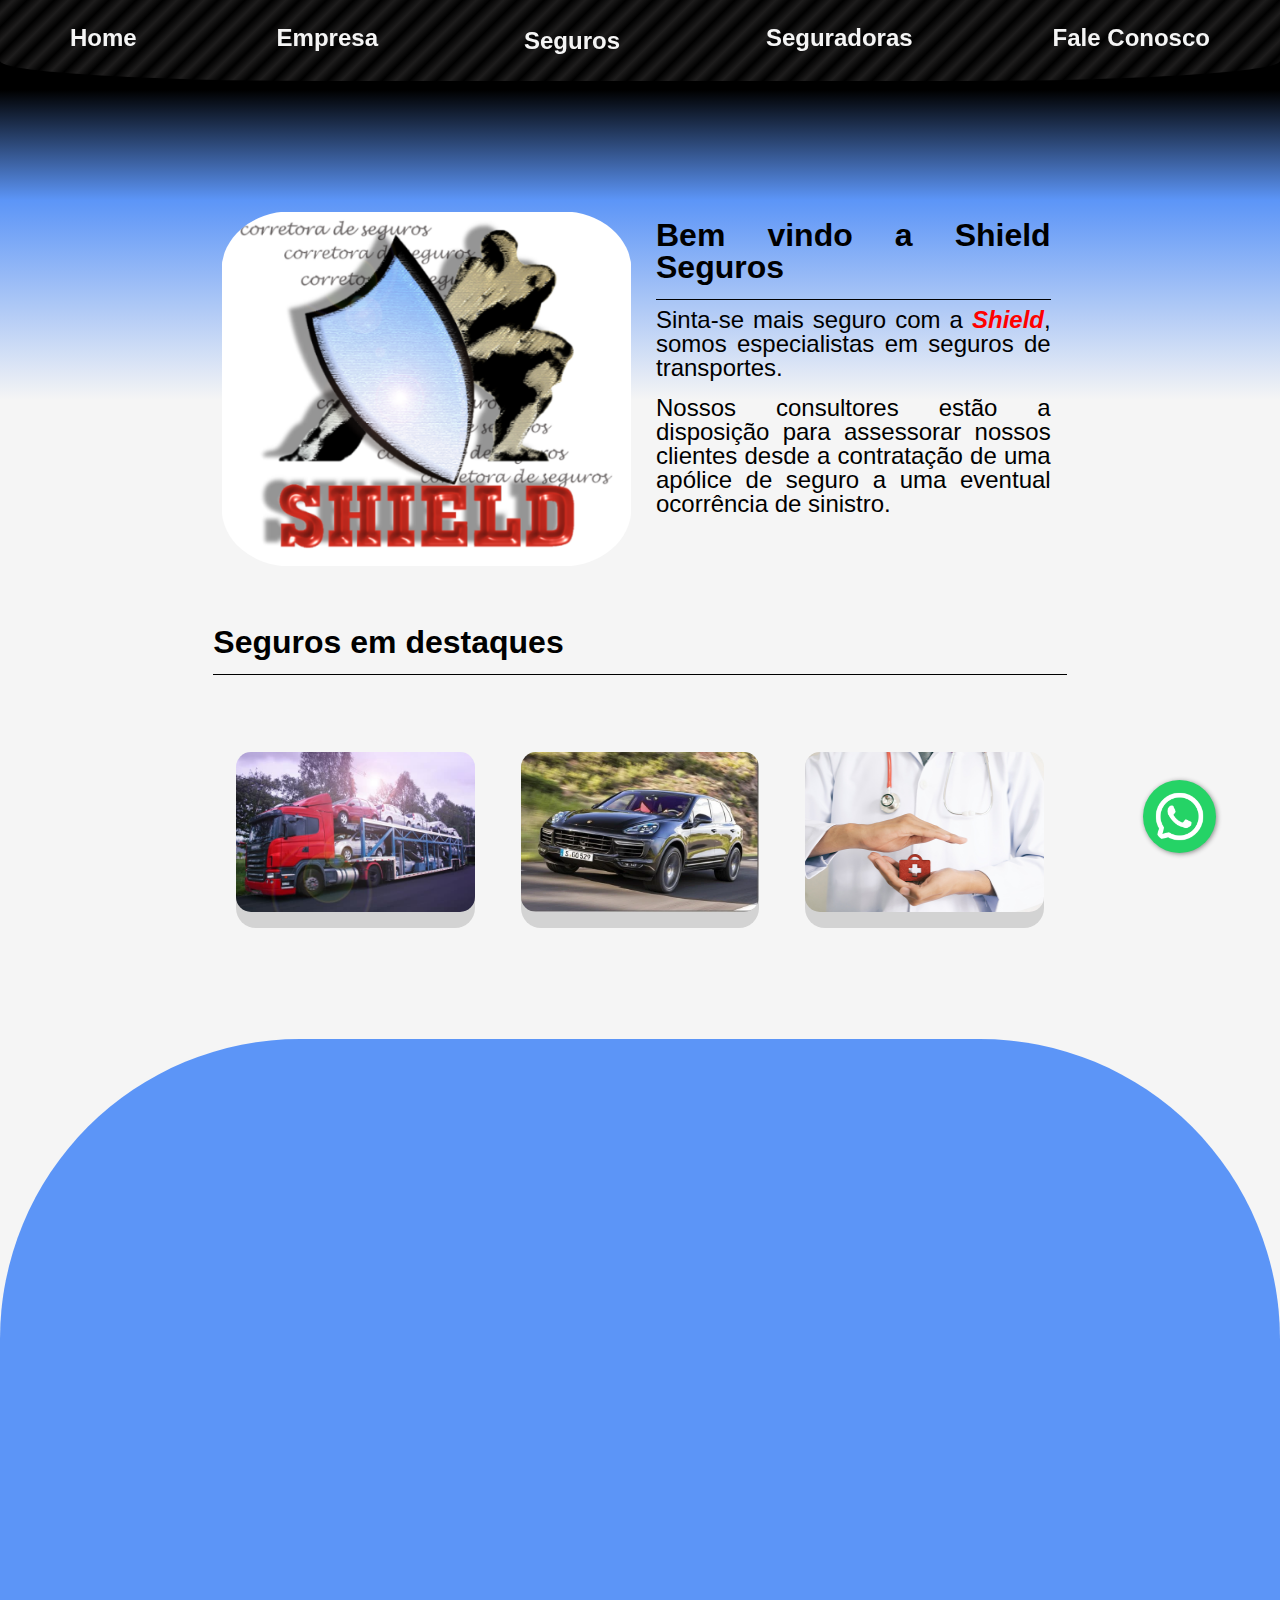
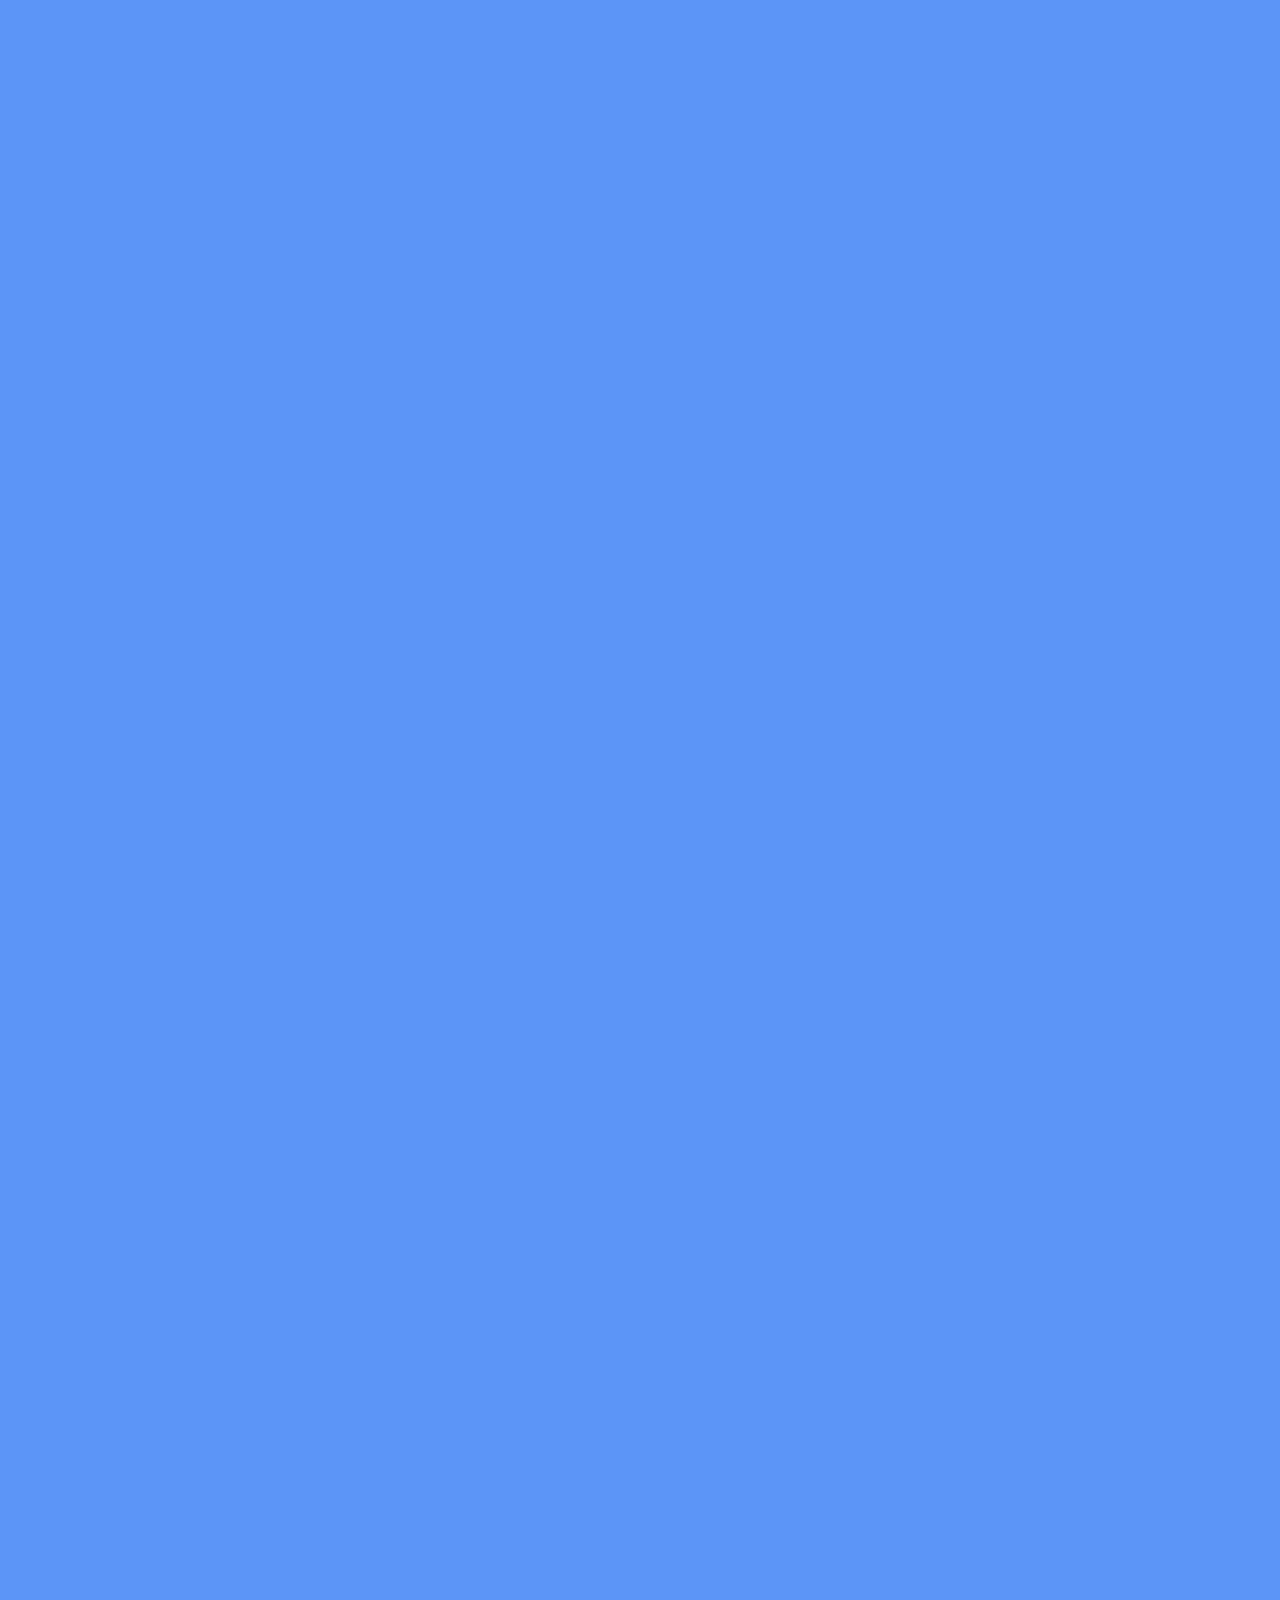
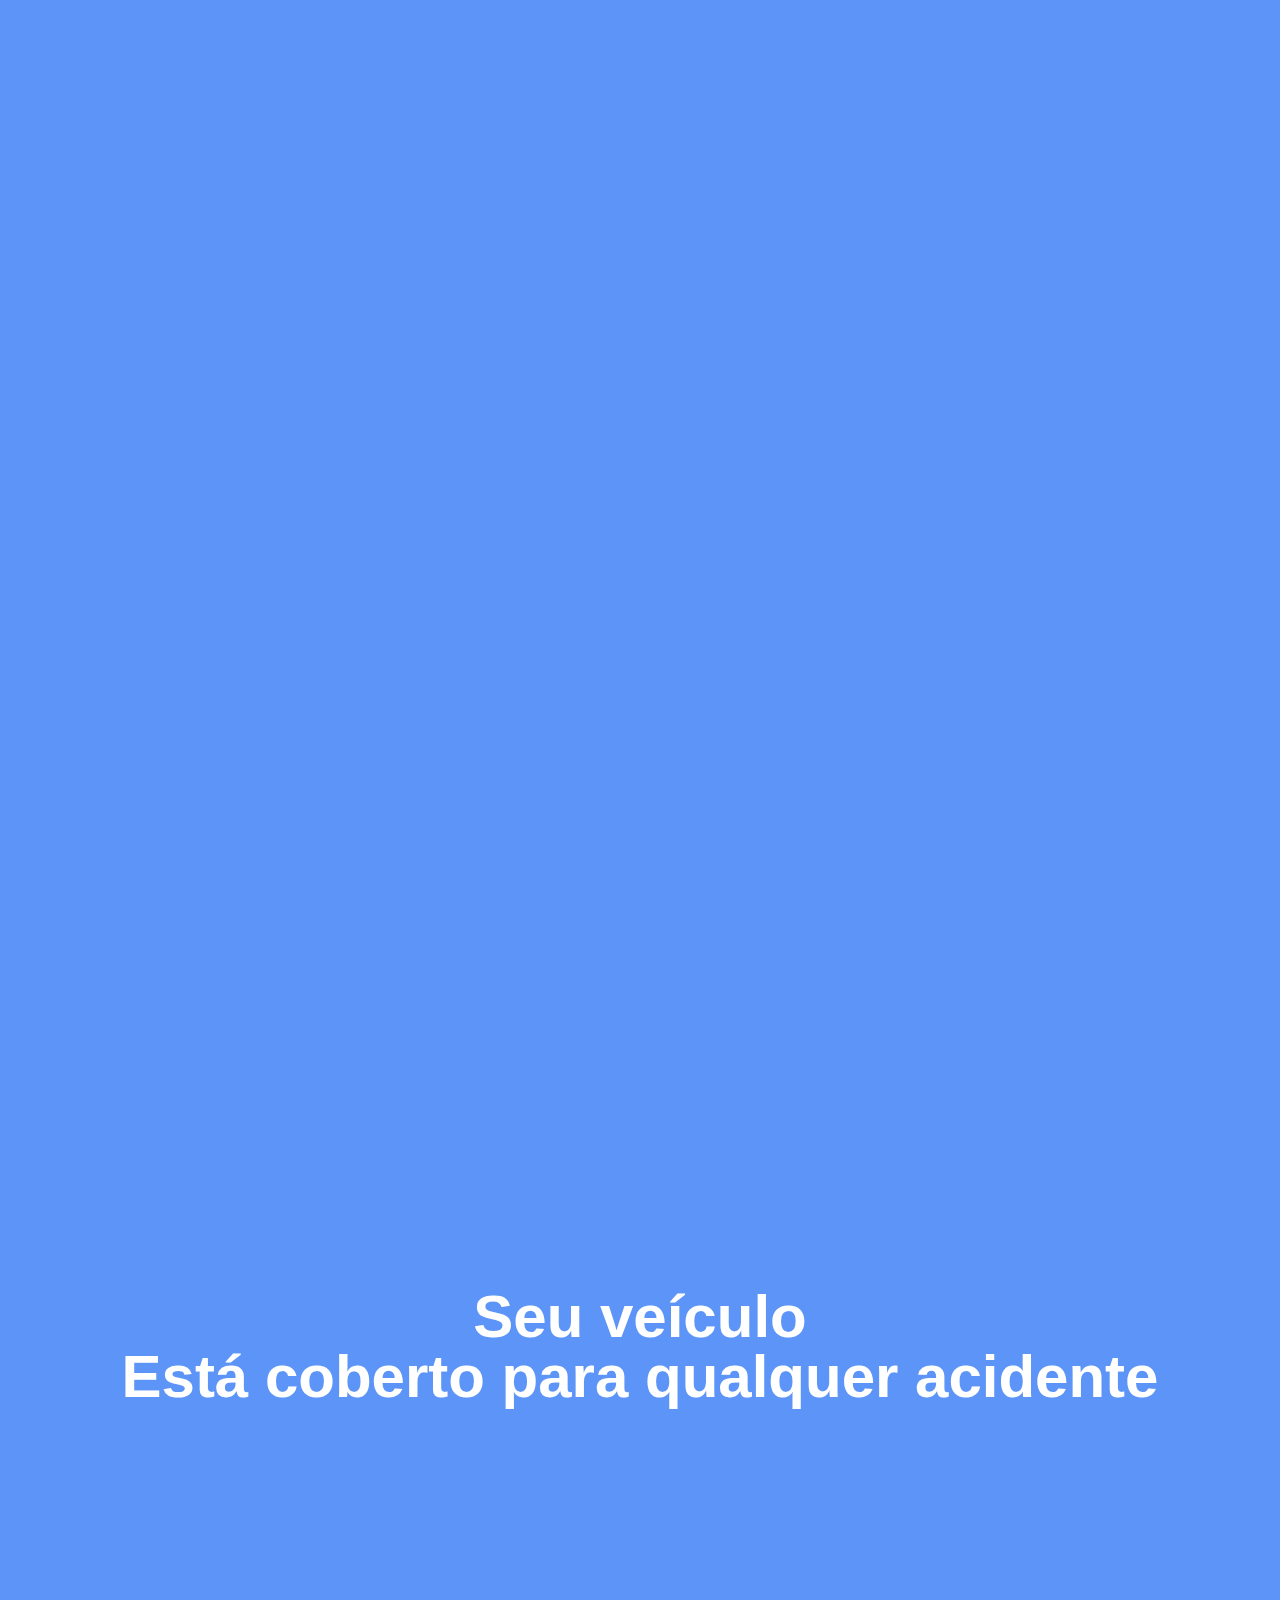
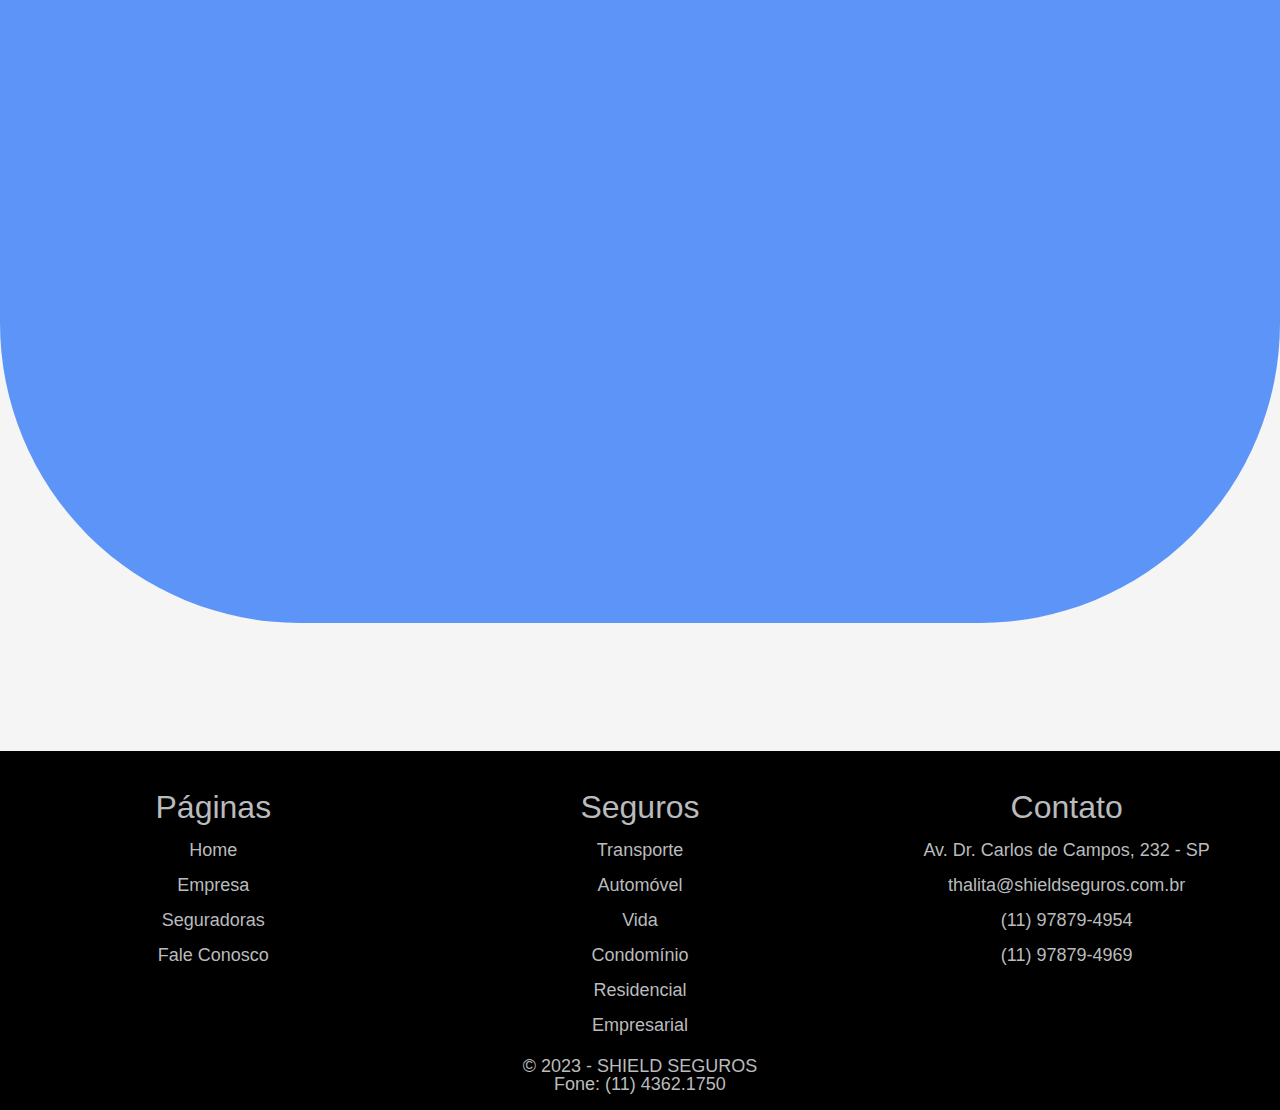
<file: index.html>
<!DOCTYPE html>
<html lang="pt-br">
<head>
	<meta charset="utf-8">
	<meta name="viewport" content="width=device-width, initial-scale=1">
	<title>Shield Seguros - Home</title>
	<link rel="icon" href="imgs/logo-sfundo.png" type="image/icon">

	<link rel="stylesheet" type="text/css" href="css/reset.css">
	<link rel="stylesheet" type="text/css" href="css/style.css">
	<link rel="stylesheet" type="text/css" href="css/index.css">
</head>
<body>

	<!--NAVBAR-->
	<header>

		<!--NAVBAR MOBILE-->
		<div class="div-menu">
			<button class="cabecalho__menu" aria-label="Menu"><img src="icon/menu-aberto.png"></button>
			<img class="logo" src="imgs/logo-sfundo.png">
		</div>

		<!--NAVBAR SITE || MOBILE-->
		<nav class="menu">
			<ul class="nav-ul">
				<li class="nav-titulo"><a class="nav-a" href="index.html">Home</a></li>
				<li class="nav-titulo"><a class="nav-a" href="empresa.html">Empresa</a></li>
				<div class="dropdown">
					<button class="dropbtn">Seguros</button>
					<div class="dropdown-content">
						<a href="transporte.html">Seguro de Transportes</a>
						<a href="automovel.html">Seguro de Automovel</a>
						<a href="vida.html">Seguro de Vida</a>
						<a href="condominio.html">Seguro de Condomínio</a>
						<a href="residencial.html">Seguro Residencial</a>
						<a href="empresarial.html">Seguro Empresarial</a>
					</div>
				</div>
				<li class="nav-titulo"><a class="nav-a" href="seguradoras.html">Seguradoras</a></li>
				<li class="nav-titulo"><a class="nav-a" href="contato.html">Fale Conosco</a></li>
			</ul>
		</nav>
	</header>

	<main>

		<!--LOGO-->
		<div class="principal-logo">
			<img src="imgs/logo.bmp">	
		</div>
		<div class="principal-texto">
			<h2 class="principal-titulo">Bem vindo a Shield Seguros</h2> 
			<p class="principal-p">Sinta-se mais seguro com a <strong>Shield</strong>, somos especialistas em seguros de transportes.</p>
			<p class="principal-p">Nossos consultores estão a disposição para assessorar nossos clientes desde a contratação de uma apólice de seguro a uma eventual ocorrência de sinistro.</p>
		</div>

		<!--DESTAQUES-->
		<div class="principal-destaques">
			<h2 class="principal-titulo">Seguros em destaques</h2>
		</div>
		<div class="cartaos">
			<div class="cartao-transp cartao ">
				<article class="card-index">
					<img class="destaques-img" src="imgs/transportes.jpg">
					<div class="content">
						<div class="texto">
							<h3 class="destaques-titulo">Transportes</h3>
							<p class="destaques-texto">O melhor custo benefício em seguro de transporte.</p>
							<a href="transporte.html">Saiba mais...</a>
						</div>
					</div>
				</article>
			</div>
			<div class="cartao-auto cartao ">
				<article class="card-index">
					<img class="destaques-img" src="imgs/automovel.png">
					<div class="content">
						<div class="texto">
							<h3 class="destaques-titulo">Automóvel</h3>
							<p class="destaques-texto">Dirija tranquilo, as melhores condições do mercado</p>
							<a href="automovel.html">Saiba mais...</a>
						</div>
					</div>
				</article>
			</div>
			<div class="cartao-vida cartao ">
				<article class="card-index">
					<img class="destaques-img" src="imgs/saude.jpg">
					<div class="content">
						<div class="texto">
							<h3 class="destaques-titulo">Vida</h3>
							<p class="destaques-texto">Saúde é coisa séria, os melhores hospitais e profissionais.</p>
							<a href="vida.html">Saiba mais...</a>
						</div>
					</div>
				</article>
			</div>
		</div>


		<!--PUBLI-->
		<div class="box-publi">
			<div class="publi1 reveal">
				<img class="publi-img " src="imgs/celular.png">
				<h2 class="publi-titulo">Peça sua Cotação Online por Whatsapp ou e-mail</h2>
			</div>

			<div class="publi2 reveal">
				<h2 class="publi-titulo pergunta">Houve um Sinistro?</h2>
				<h2 class="publi-titulo resposta">Com o seguro não precisa ter dor de cabeça</h2>
				<img class="publi-img" src="imgs/pessoa_irritada.jpg">
			</div>

			<div class="publi3 ">
				<h2 class="publi-titulo pergunta">Seu veículo</h2>
				<h2 class="publi-titulo resposta">Está coberto para qualquer acidente</h2>
				<img class="publi-img reveal-carro" src="imgs/carro.png">
			</div>
		</div>
	</main>	

	<!--FOOTER-->
	<footer>

		<!--PAGES-->
		<section class="rodape-links">
			<h1>Páginas</h1>
			<a href="index.html">Home</a>
			<a href="empresa.html">Empresa</a>
			<a href="seguradoras.html">Seguradoras</a>
			<a href="contato.html">Fale Conosco</a>
		</section>

		<!--SEGUROS-->
		<section class="rodape-seguro">
			<h1>Seguros</h1>
			<a href="transporte.html">Transporte</a>
			<a href="automovel.html">Automóvel</a>
			<a href="vida.html">Vida</a>
			<a href="condominio.html">Condomínio</a>
			<a href="residencial.html">Residencial</a>
			<a href="empresarial.html">Empresarial</a>
		</section>

		<!--CONTATO-->
		<section class="rodape-contato">
			<h1>Contato</h1>
			<a>Av. Dr. Carlos de Campos, 232 - SP</a>
			<a >thalita@shieldseguros.com.br</a>
			<a >(11) 97879-4954</a>
			<a >(11) 97879-4969</a>
		</section>

		<!--COPYRIGHT-->
		<section class="rodape-copyright">
			<p class="copyright"> 2023 - SHIELD SEGUROS</p>
			<p class="fone">Fone: (11) 4362.1750</p>
		</section>
	</footer>

	<!--BOTAO WHATSAPP-->
	<div class="div-zap">
		<a class="a-zap" href="https://wa.me/5511978794954?text=Bom%20Dia" target="_blank">
			<img src="icon/zap.png">
		</a>
	</div>

	<!--LINK JS-->
	<script src="js/main.js"></script>
</body>
</html>
</file>
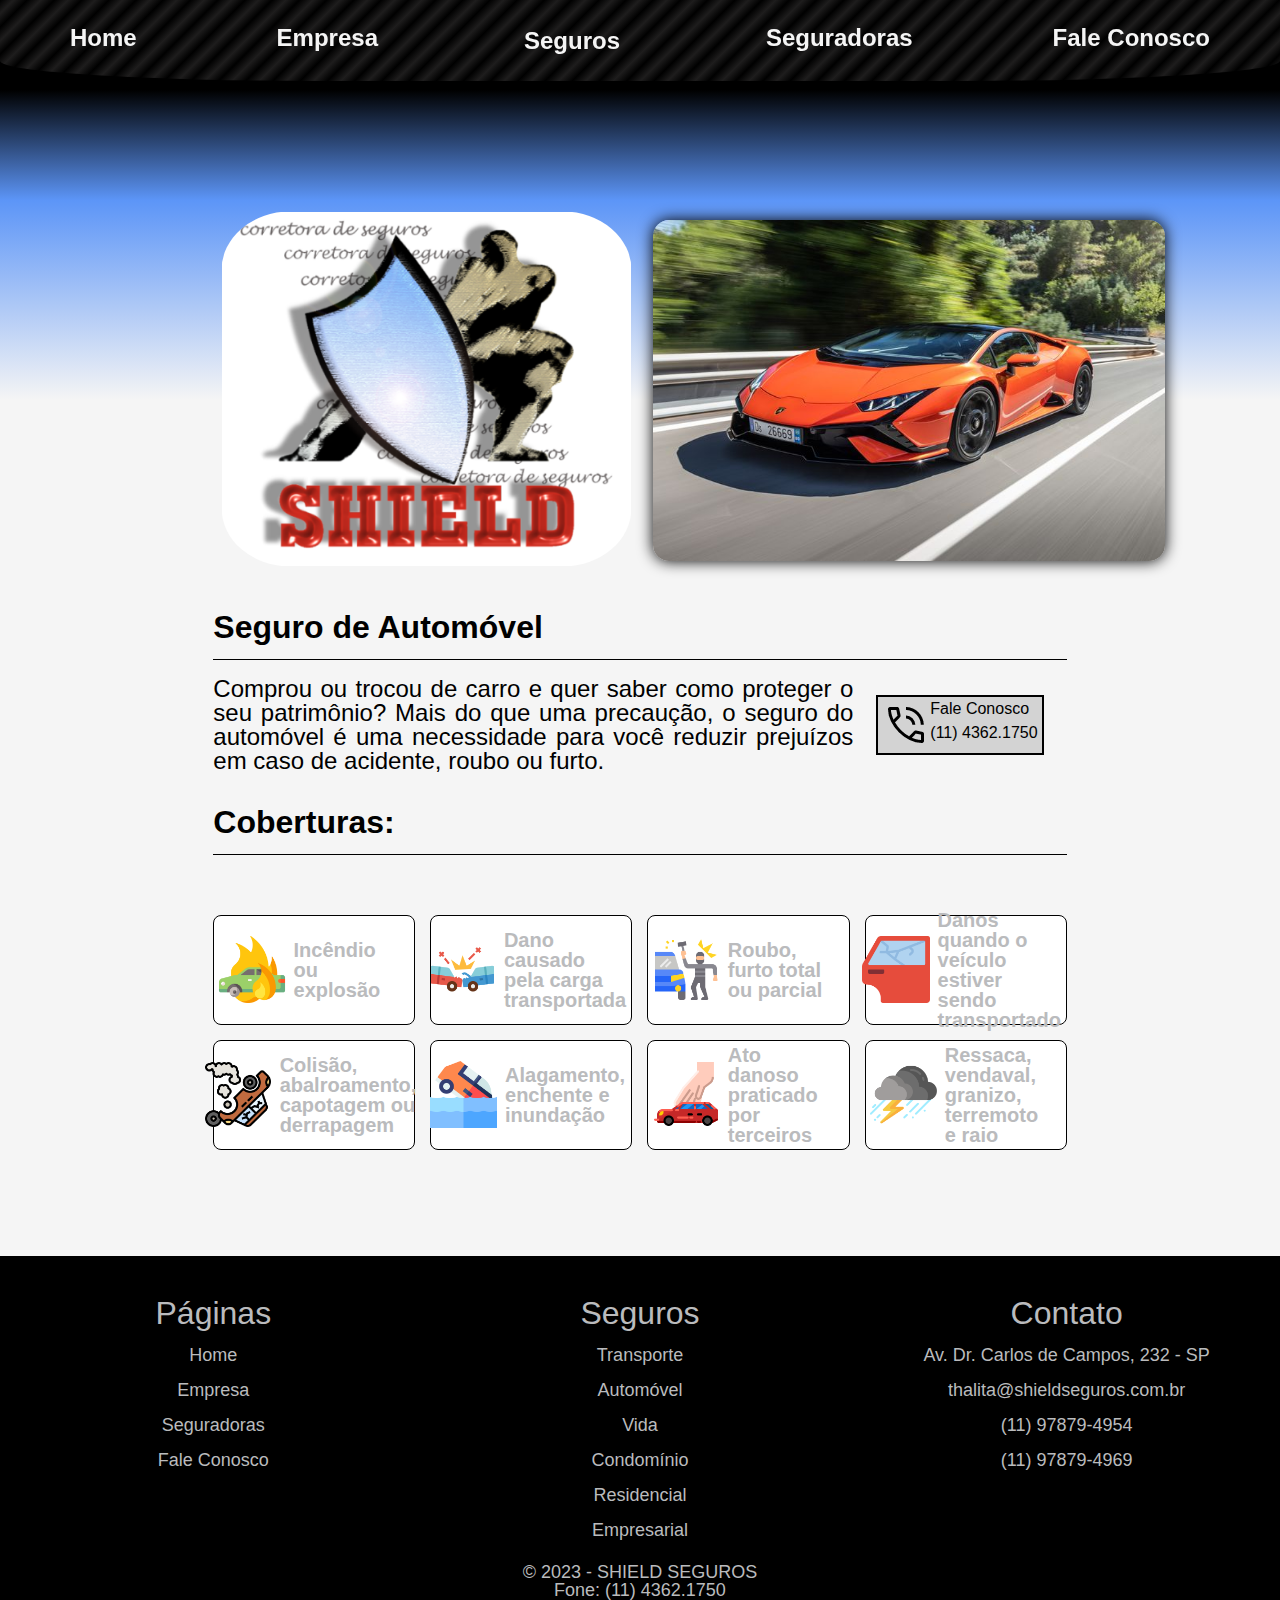
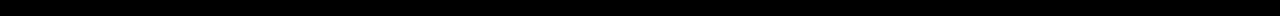
<file: automovel.html>
<!DOCTYPE html>
<html lang="pt-br">
<head>
	<meta charset="utf-8">
	<meta name="viewport" content="width=device-width, initial-scale=1">
	<title>Shield Seguros - Seguro Automóvel</title>
	<link rel="icon" href="imgs/logo-sfundo.png" type="image/icon type">
		<meta charset="utf-8">
		<meta name="viewport" content="width=device-width, initial-scale=1">

		<link rel="stylesheet" type="text/css" href="css/reset.css">
		<link rel="stylesheet" type="text/css" href="css/style.css">
		<link rel="stylesheet" type="text/css" href="css/automovel.css">
</head>
<body>

	<!--NAVBAR-->
	<header>

		<!--NAVBAR MOBILE-->
		<div class="div-menu">
			<button class="cabecalho__menu" aria-label="Menu"><img src="icon/menu-aberto.png"></button>
			<img class="logo" src="imgs/logo-sfundo.png">
		</div>

		<!--NAVBAR SITE || MOBILE-->
		<nav class="menu">
			<ul class="nav-ul">
				<li class="nav-titulo"><a class="nav-a" href="index.html">Home</a></li>
				<li class="nav-titulo"><a class="nav-a" href="empresa.html">Empresa</a></li>
				<div class="dropdown">
					<button class="dropbtn">Seguros</button>
					<div class="dropdown-content">
						<a href="transporte.html">Seguro de Transportes</a>
						<a href="automovel.html">Seguro de Automovel</a>
						<a href="vida.html">Seguro de Vida</a>
						<a href="condominio.html">Seguro de Condomínio</a>
						<a href="residencial.html">Seguro Residencial</a>
						<a href="empresarial.html">Seguro Empresarial</a>
					</div>
				</div>
				<li class="nav-titulo"><a class="nav-a" href="seguradoras.html">Seguradoras</a></li>
				<li class="nav-titulo"><a class="nav-a" href="contato.html">Fale Conosco</a></li>
			</ul>
		</nav>
	</header>
	<main>

		<!--LOGO-->
		<div class="principal-logo">
			<img src="imgs/logo.bmp">	
		</div>
		<div class="principal-automovel">
			<img src="imgs/veiculo.jpg">
		</div>

		<!--TITULO-->
		<div class="automovel-titulo automovel-titulo-seguro">
			<h2 class="principal-titulo">Seguro de Automóvel</h2>
		</div>
		<div class="automovel-texto">
			<p class="principal-texto">Comprou ou trocou de carro e quer saber como proteger o seu patrimônio?
				Mais do que uma precaução, o seguro do automóvel é uma necessidade
			para você reduzir prejuízos em caso de acidente, roubo ou furto.</p>
		</div>

		<!--CONTATO-->
		<div class="ctt">
			<img class="ctt-phone" src="icon/phone.png">
			<p class="ctt-fale">Fale Conosco</p>
			<p class="ctt-tel">(11) 4362.1750</p>
		</div>

		<!--COBERTURAS-->
		<div class="automovel-titulo automovel-titulo-cobertura">
				<h2 class="principal-titulo">Coberturas:</h2>
		</div>

		<!--CARDS-->
		<div class="cards">
			<div class="card">
				<img class="card-icon" src="icon/incendio.png">
				<h1 class="card-texto">Incêndio ou explosão</h1>
			</div>

			<div class="card">
				<img class="card-icon" src="icon/batida.png">
				<h1 class="card-texto">Dano causado pela carga transportada</h1>
			</div>

			<div class="card">
				<img class="card-icon" src="icon/roubo.png">
				<h1 class="card-texto">Roubo, furto total ou parcial</h1>
			</div>

			<div class="card">
				<img class="card-icon" src="icon/danos.png">
				<h1 class="card-texto">Danos quando o veículo estiver sendo transportado</h1>
			</div>

			<div class="card">
				<img class="card-icon" src="icon/capotado.png">
				<h1 class="card-texto">Colisão, abalroamento, capotagem ou derrapagem</h1>
			</div>

			<div class="card">
				<img class="card-icon" src="icon/alagamento.png">
				<h1 class="card-texto">Alagamento, enchente e inundação</h1>
			</div>

			<div class="card">
				<img class="card-icon" src="icon/terceiros.png">
				<h1 class="card-texto">Ato danoso praticado por terceiros</h1>
			</div>

			<div class="card">
				<img class="card-icon" src="icon/tempestade.png">
				<h1 class="card-texto">Ressaca, vendaval, granizo, terremoto e raio</h1>
			</div>
		</div>	
	</main>

	<!--FOOTER-->
	<footer>

		<!--PAGES-->
		<section class="rodape-links">
			<h1>Páginas</h1>
			<a href="index.html">Home</a>
			<a href="empresa.html">Empresa</a>
			<a href="seguradoras.html">Seguradoras</a>
			<a href="contato.html">Fale Conosco</a>
		</section>

		<!--SEGUROS-->
		<section class="rodape-seguro">
			<h1>Seguros</h1>
			<a href="transporte.html">Transporte</a>
			<a href="automovel.html">Automóvel</a>
			<a href="vida.html">Vida</a>
			<a href="condominio.html">Condomínio</a>
			<a href="residencial.html">Residencial</a>
			<a href="empresarial.html">Empresarial</a>
		</section>

		<!--CONTATO-->
		<section class="rodape-contato">
			<h1>Contato</h1>
			<a>Av. Dr. Carlos de Campos, 232 - SP</a>
			<a >thalita@shieldseguros.com.br</a>
			<a >(11) 97879-4954</a>
			<a >(11) 97879-4969</a>
		</section>

		<!--COPYRIGHT-->
		<section class="rodape-copyright">
			<p class="copyright"> 2023 - SHIELD SEGUROS</p>
			<p class="fone">Fone: (11) 4362.1750</p>
		</section>
	</footer>
	
	<!--LINK JS-->
	<script src="js/main.js"></script>
</body>
</html>
</file>
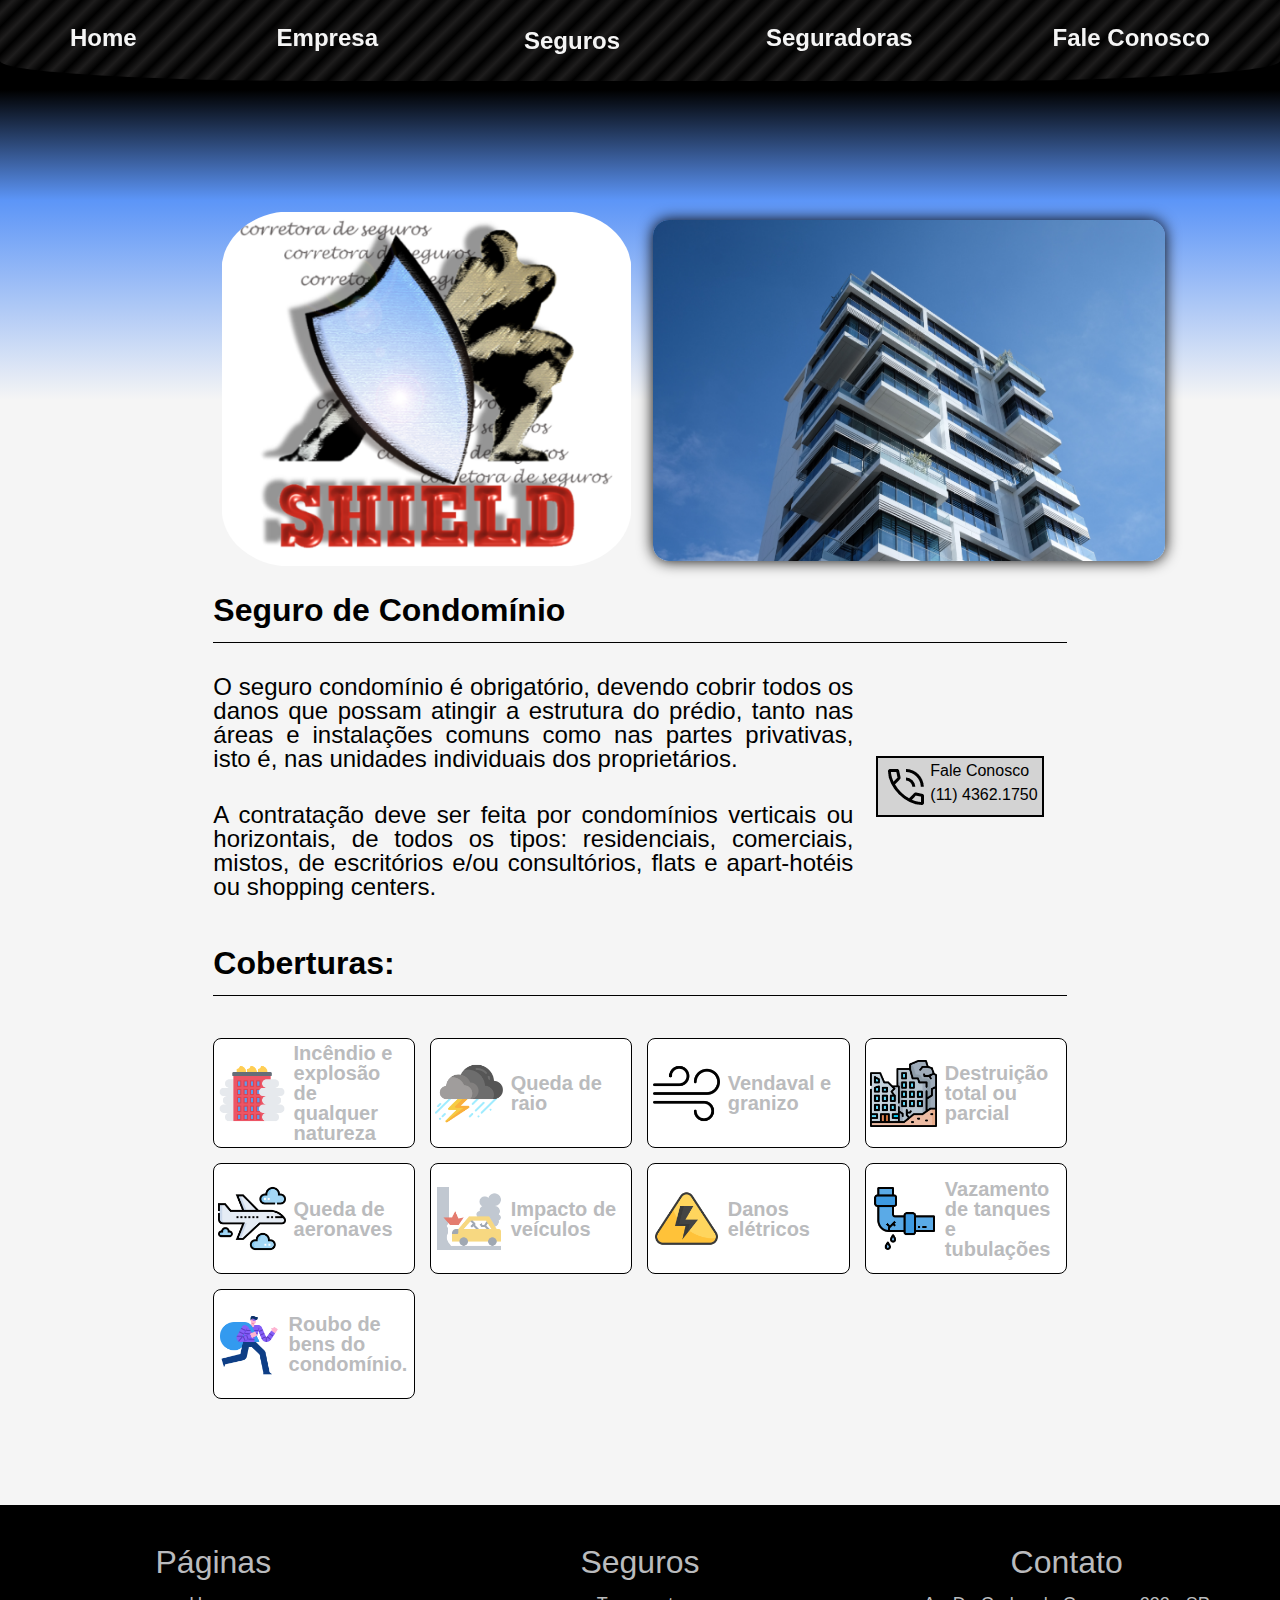
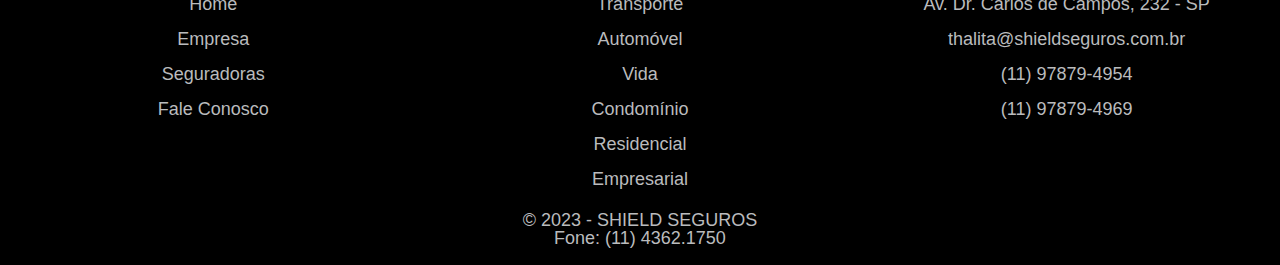
<file: condominio.html>
<!DOCTYPE html>
<html lang="pt-br">
<head>
	<meta charset="utf-8">
	<meta name="viewport" content="width=device-width, initial-scale=1">
	<title>Shield Seguros - Seguro de Condomínio</title>
	<link rel="icon" href="imgs/logo-sfundo.png" type="image/icon type">
		<meta charset="utf-8">
		<meta name="viewport" content="width=device-width, initial-scale=1">

		<link rel="stylesheet" type="text/css" href="css/reset.css">
		<link rel="stylesheet" type="text/css" href="css/style.css">
		<link rel="stylesheet" type="text/css" href="css/condominio.css">
</head>
<body>

	<!--NAVBAR-->
	<header>

		<!--NAVBAR MOBILE-->
		<div class="div-menu">
			<button class="cabecalho__menu" aria-label="Menu"><img src="icon/menu-aberto.png"></button>
			<img class="logo" src="imgs/logo-sfundo.png">
		</div>

		<!--NAVBAR SITE || MOBILE-->
		<nav class="menu">
			<ul class="nav-ul">
				<li class="nav-titulo"><a class="nav-a" href="index.html">Home</a></li>
				<li class="nav-titulo"><a class="nav-a" href="empresa.html">Empresa</a></li>
				<div class="dropdown">
					<button class="dropbtn">Seguros</button>
					<div class="dropdown-content">
						<a href="transporte.html">Seguro de Transportes</a>
						<a href="automovel.html">Seguro de Automovel</a>
						<a href="vida.html">Seguro de Vida</a>
						<a href="condominio.html">Seguro de Condomínio</a>
						<a href="residencial.html">Seguro Residencial</a>
						<a href="empresarial.html">Seguro Empresarial</a>
					</div>
				</div>
				<li class="nav-titulo"><a class="nav-a" href="seguradoras.html">Seguradoras</a></li>
				<li class="nav-titulo"><a class="nav-a" href="contato.html">Fale Conosco</a></li>
			</ul>
		</nav>
	</header>
	<main>
		<!--LOGO-->
		<div class="principal-logo">
			<img src="imgs/logo.bmp">	
		</div>
		<div class="principal-condo">
			<img src="imgs/condo.png">
		</div>

		<!--TITULO-->
		<div class="condo-titulo condo-titulo-seguro">
			<h2 class="principal-titulo">Seguro de Condomínio</h2>
		</div>
		<div class="condo-texto">
			<p class="principal-texto">O seguro condomínio é obrigatório, devendo cobrir todos os danos que possam atingir a estrutura do prédio, tanto nas áreas e instalações comuns como nas partes privativas, isto é, nas unidades individuais dos proprietários.</p>

			<p class="principal-texto">A contratação deve ser feita por condomínios verticais ou horizontais, de todos os tipos: residenciais, comerciais, mistos, de escritórios e/ou consultórios, flats e apart-hotéis ou shopping centers.</p>
		</div>

		<!--CONTATO-->
		<div class="ctt">
			<img class="ctt-phone" src="icon/phone.png">
			<p class="ctt-fale">Fale Conosco</p>
			<p class="ctt-tel">(11) 4362.1750</p>
		</div>

		<!--COBERTURAS-->
		<div class="condo-titulo condo-titulo-cobertura">
			<h2 class="principal-titulo">Coberturas:</h2>
		</div>

		<!--CARDS-->
		<div class="cards">
			<div class="card">
				<img class="card-icon" src="icon/condo-incendio.png">
				<h1 class="card-texto">Incêndio e explosão de qualquer natureza</h1>
			</div>

			<div class="card">
				<img class="card-icon" src="icon/tempestade.png">
				<h1 class="card-texto">Queda de raio</h1>
			</div>

			<div class="card">
				<img class="card-icon" src="icon/vendaval.png">
				<h1 class="card-texto">Vendaval e granizo</h1>
			</div>

			<div class="card">
				<img class="card-icon" src="icon/predio-caido.png">
				<h1 class="card-texto">Destruição total ou parcial</h1>
			</div>

			<div class="card">
				<img class="card-icon" src="icon/aeronave.png">
				<h1 class="card-texto">Queda de aeronaves</h1>
			</div>

			<div class="card">
				<img class="card-icon" src="icon/predio-batida.png">
				<h1 class="card-texto">Impacto de veículos</h1>
			</div>

			<div class="card">
				<img class="card-icon" src="icon/eletricidade.png">
				<h1 class="card-texto">Danos elétricos</h1>
			</div>

			<div class="card">
				<img class="card-icon" src="icon/vazamento.png">
				<h1 class="card-texto">Vazamento de tanques e tubulações</h1>
			</div>

			<div class="card">
				<img class="card-icon" src="icon/roubo2.png">
				<h1 class="card-texto">Roubo de bens do condomínio.</h1>
			</div>
		</div>
	</main>

	<!--FOOTER-->
	<footer>

		<!--PAGES-->
		<section class="rodape-links">
			<h1>Páginas</h1>
			<a href="index.html">Home</a>
			<a href="empresa.html">Empresa</a>
			<a href="seguradoras.html">Seguradoras</a>
			<a href="contato.html">Fale Conosco</a>
		</section>

		<!--SEGUROS-->
		<section class="rodape-seguro">
			<h1>Seguros</h1>
			<a href="transporte.html">Transporte</a>
			<a href="automovel.html">Automóvel</a>
			<a href="vida.html">Vida</a>
			<a href="condominio.html">Condomínio</a>
			<a href="residencial.html">Residencial</a>
			<a href="empresarial.html">Empresarial</a>
		</section>

		<!--CONTATO-->
		<section class="rodape-contato">
			<h1>Contato</h1>
			<a>Av. Dr. Carlos de Campos, 232 - SP</a>
			<a >thalita@shieldseguros.com.br</a>
			<a >(11) 97879-4954</a>
			<a >(11) 97879-4969</a>
		</section>

		<!--COPYRIGHT-->
		<section class="rodape-copyright">
			<p class="copyright"> 2023 - SHIELD SEGUROS</p>
			<p class="fone">Fone: (11) 4362.1750</p>
		</section>
	</footer>
	
	<!--LINK JS-->
	<script src="js/main.js"></script>
</body>
</html>
</file>
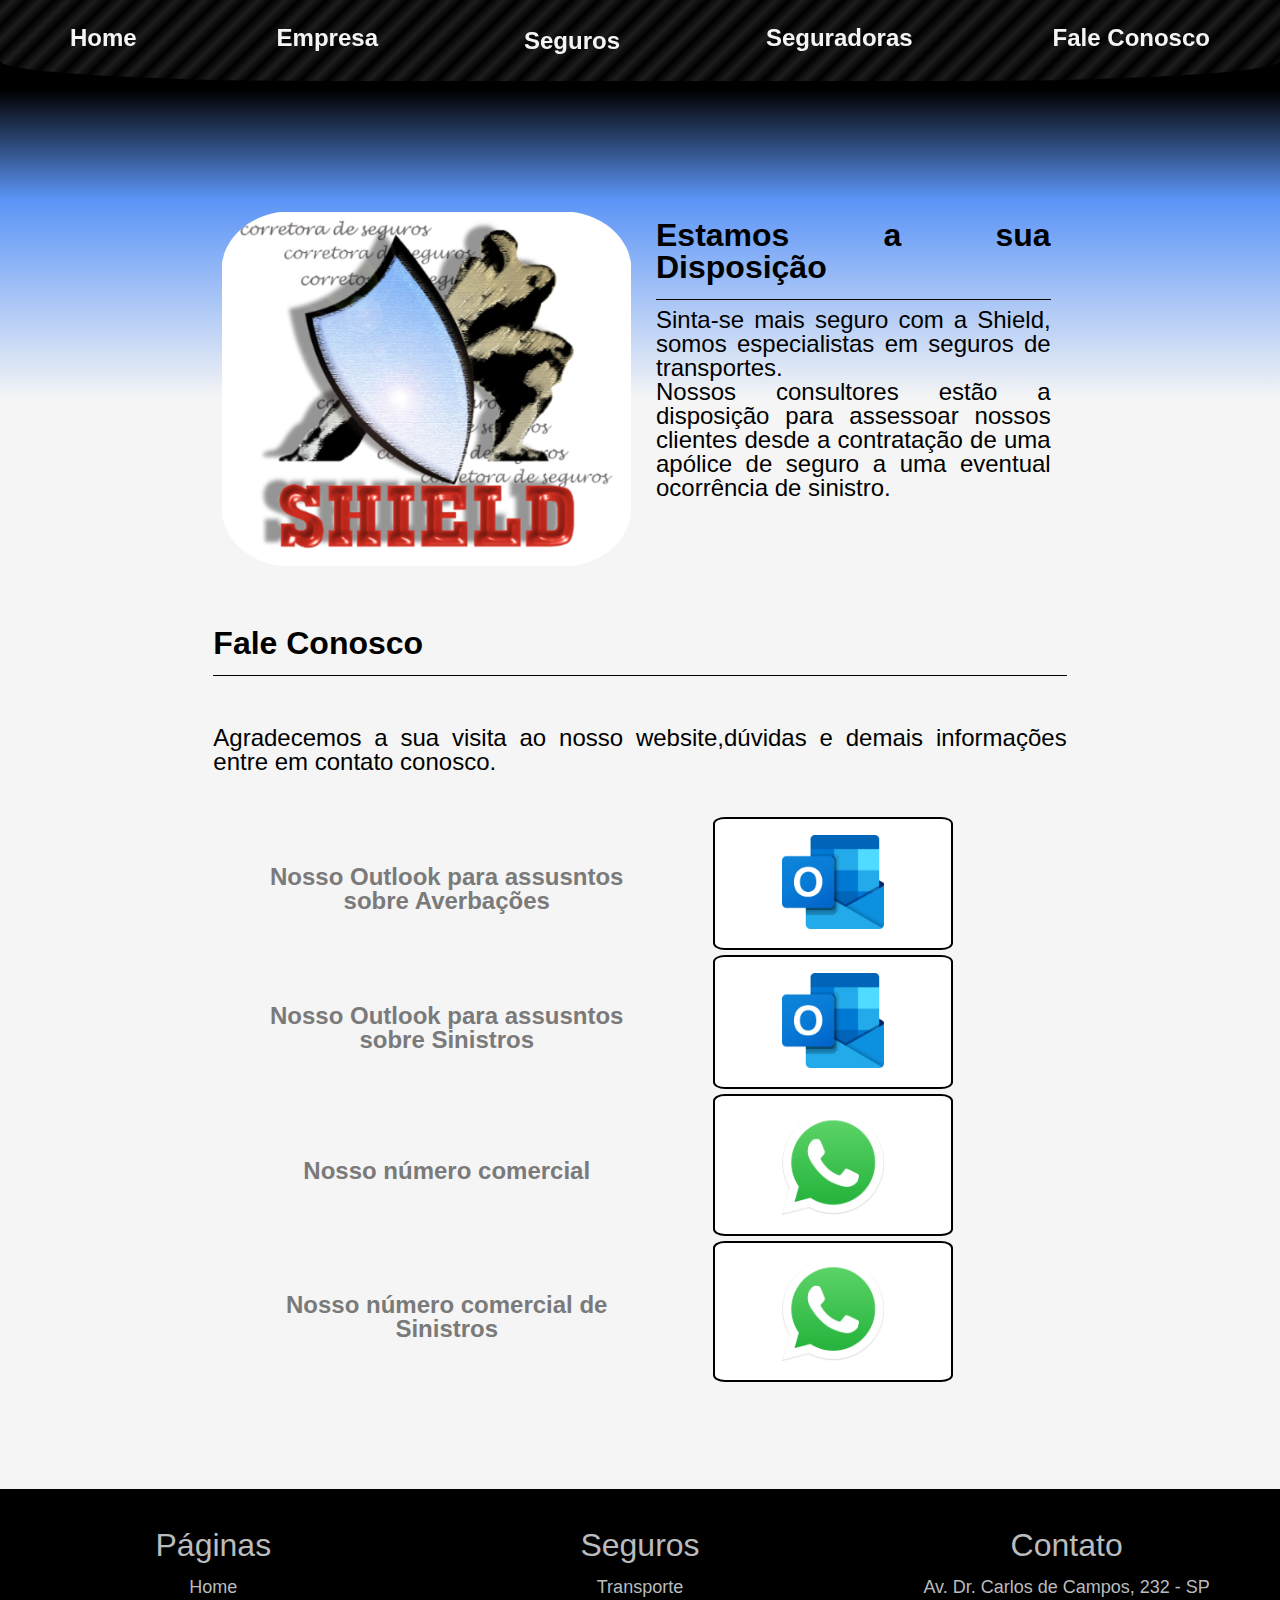
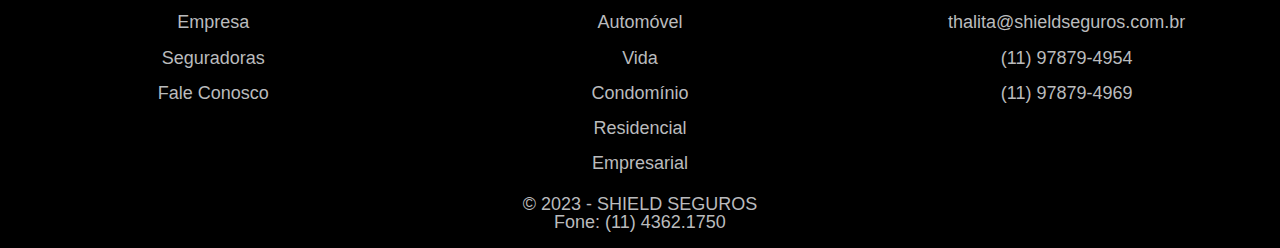
<file: contato.html>
<!DOCTYPE html>
<html lang="pt-br">
<head>
	<meta charset="utf-8">
	<meta name="viewport" content="width=device-width, initial-scale=1">
	<title>Shield Seguros - Contato</title>
	<link rel="icon" href="imgs/logo-sfundo.png" type="image/icon type">
		<meta charset="utf-8">
		<meta name="viewport" content="width=device-width, initial-scale=1">

		<link rel="stylesheet" type="text/css" href="css/reset.css">
		<link rel="stylesheet" type="text/css" href="css/style.css">
		<link rel="stylesheet" type="text/css" href="css/contato.css">
</head>
<body>

<!--NAVBAR-->
	<header>

		<!--NAVBAR MOBILE-->
		<div class="div-menu">
			<button class="cabecalho__menu" aria-label="Menu"><img src="icon/menu-aberto.png"></button>
			<img class="logo" src="imgs/logo-sfundo.png">
		</div>

		<!--NAVBAR SITE || MOBILE-->
		<nav class="menu">
			<ul class="nav-ul">
				<li class="nav-titulo"><a class="nav-a" href="index.html">Home</a></li>
				<li class="nav-titulo"><a class="nav-a" href="empresa.html">Empresa</a></li>
				<div class="dropdown">
					<button class="dropbtn">Seguros</button>
					<div class="dropdown-content">
						<a href="transporte.html">Seguro de Transportes</a>
						<a href="automovel.html">Seguro de Automovel</a>
						<a href="vida.html">Seguro de Vida</a>
						<a href="condominio.html">Seguro de Condomínio</a>
						<a href="residencial.html">Seguro Residencial</a>
						<a href="empresarial.html">Seguro Empresarial</a>
					</div>
				</div>
				<li class="nav-titulo"><a class="nav-a" href="seguradoras.html">Seguradoras</a></li>
				<li class="nav-titulo"><a class="nav-a" href="contato.html">Fale Conosco</a></li>
			</ul>
		</nav>
	</header>

	<main>
		<!--LOGO-->
		<div class="principal-logo">
			<img src="imgs/logo.bmp">	
		</div>
		<div class="principal-texto">
			<h2 class="principal-titulo">Estamos a sua Disposição</h2> 
			<p class="principal-p">Sinta-se mais seguro com a Shield, somos especialistas em seguros de transportes.</p>
			<p class="principal-p">Nossos consultores estão a disposição para assessoar nossos clientes desde a contratação de uma apólice de seguro a uma eventual ocorrência de sinistro.</p>
		</div>

		<!--TITULO-->
		<div class="contato-titulo">
			<h2 class="principal-titulo">Fale Conosco</h2>
		</div>
		<div class="contato-texto">
			<p class="principal-texto">Agradecemos a sua visita ao nosso website,dúvidas e demais informações
				entre em contato conosco.</p>
		</div>

		<!--CONTATOS-->
		<div class="contatos">

			<!--OUTLOOK AVERBAÇÃO-->
			<h1 class="ctt-titulo">Nosso Outlook para assusntos sobre Averbações</h1>	
			<a href="mailto:thalita@shieldseguros.com.br?subject=Escreva%20o%20Assunto%20aqui!!&body=Mensagem">
		    <button class="btn-ctt" id="btnOutlook">
		    	<img src="icon/outlook.png">
		    </button>
			</a>

			<!--OUTLOOK SINISTROS-->
			<h1 class="ctt-titulo">Nosso Outlook para assusntos sobre Sinistros</h1>	
			<a href="mailto:patricia@shieldseguros.com.br?subject=Escreva%20o%20Assunto%20aqui!!&body=Mensagem">
		    <button class="btn-ctt" id="btnOutlook">
		    	<img src="icon/outlook.png">
		    </button>
			</a>

			<!--WHATSAPP COMERCIAL-->
			<h1 class="ctt-titulo">Nosso número comercial</h1>
			<a href="https://wa.me/5511978794954?text=Bom%20Dia" target="_blank">
			<button class="btn-ctt">
				<img src="icon/zap2.png">
			</button>
			</a>

			<!--WHATSAPP SINISTROS-->
			<h1 class="ctt-titulo">Nosso número comercial de Sinistros</h1>
			<a href="https://wa.me/5511978794969?text=Bom%20Dia%20gostaria%20de%20falar%20sobre%20um%20Sinistro" target="_blank">
			<button class="btn-ctt">
				<img src="icon/zap2.png">
			</button>
			</a>
		</div>
	</main>

	<!--FOOTER-->
	<footer>

		<!--PAGES-->
		<section class="rodape-links">
			<h1>Páginas</h1>
			<a href="index.html">Home</a>
			<a href="empresa.html">Empresa</a>
			<a href="seguradoras.html">Seguradoras</a>
			<a href="contato.html">Fale Conosco</a>
		</section>

		<!--SEGUROS-->
		<section class="rodape-seguro">
			<h1>Seguros</h1>
			<a href="transporte.html">Transporte</a>
			<a href="automovel.html">Automóvel</a>
			<a href="vida.html">Vida</a>
			<a href="condominio.html">Condomínio</a>
			<a href="residencial.html">Residencial</a>
			<a href="empresarial.html">Empresarial</a>
		</section>

		<!--CONTATO-->
		<section class="rodape-contato">
			<h1>Contato</h1>
			<a>Av. Dr. Carlos de Campos, 232 - SP</a>
			<a >thalita@shieldseguros.com.br</a>
			<a >(11) 97879-4954</a>
			<a >(11) 97879-4969</a>
		</section>

		<!--COPYRIGHT-->
		<section class="rodape-copyright">
			<p class="copyright"> 2023 - SHIELD SEGUROS</p>
			<p class="fone">Fone: (11) 4362.1750</p>
		</section>
	</footer>

	<!--LINK JS-->
	<script src="js/main.js"></script>
</body>
</html>
</file>
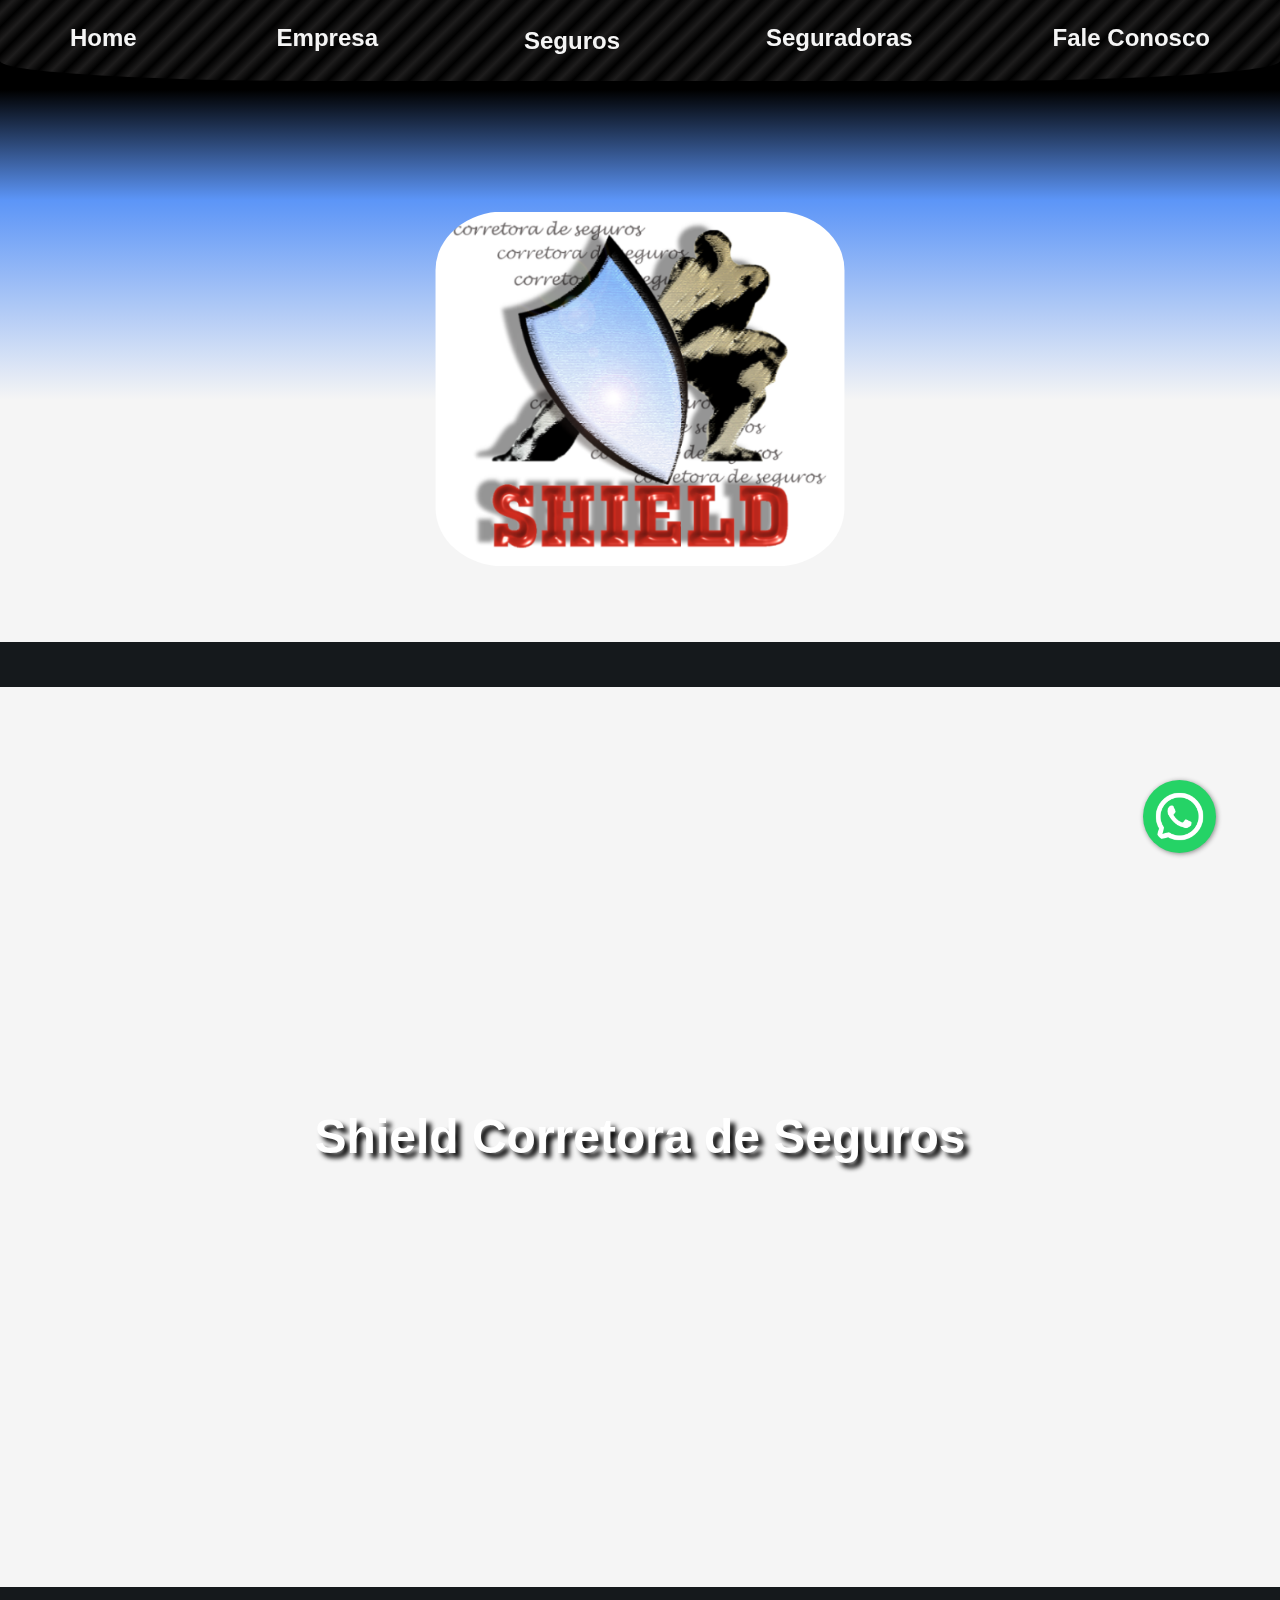
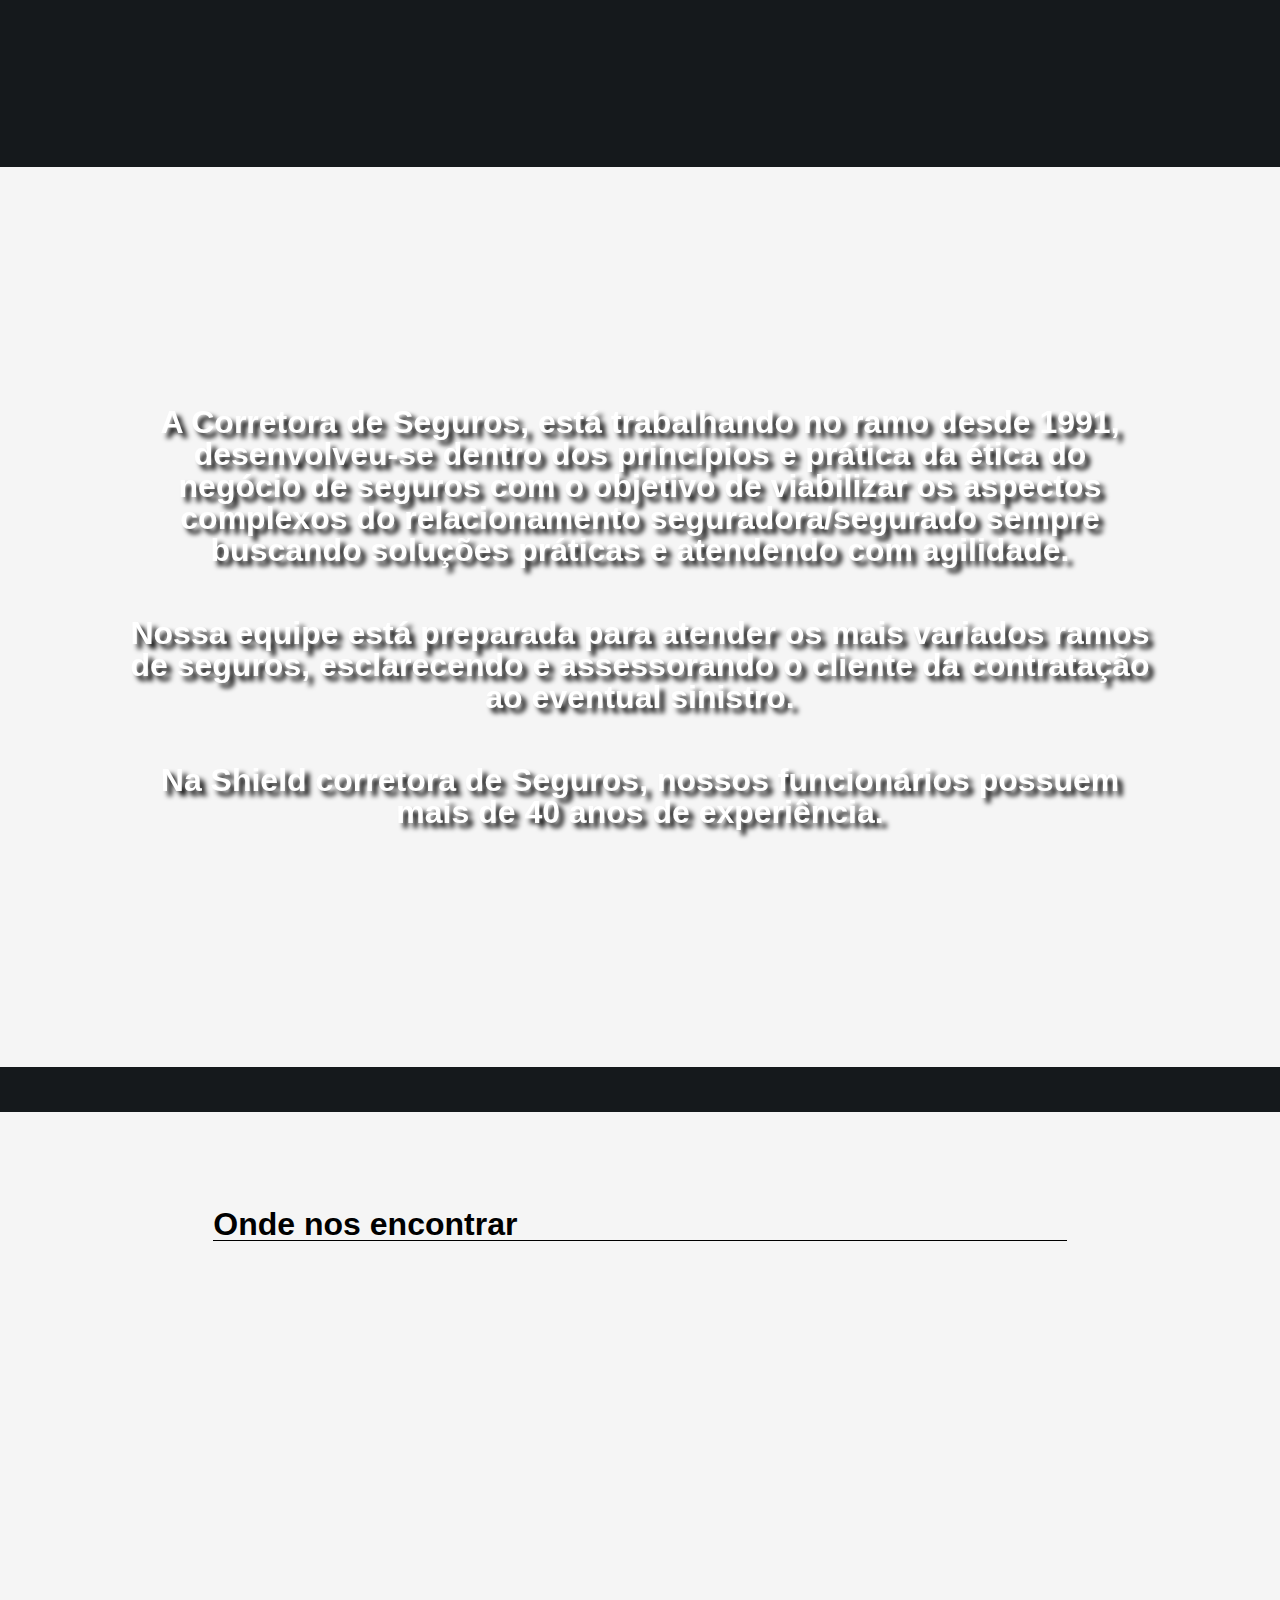
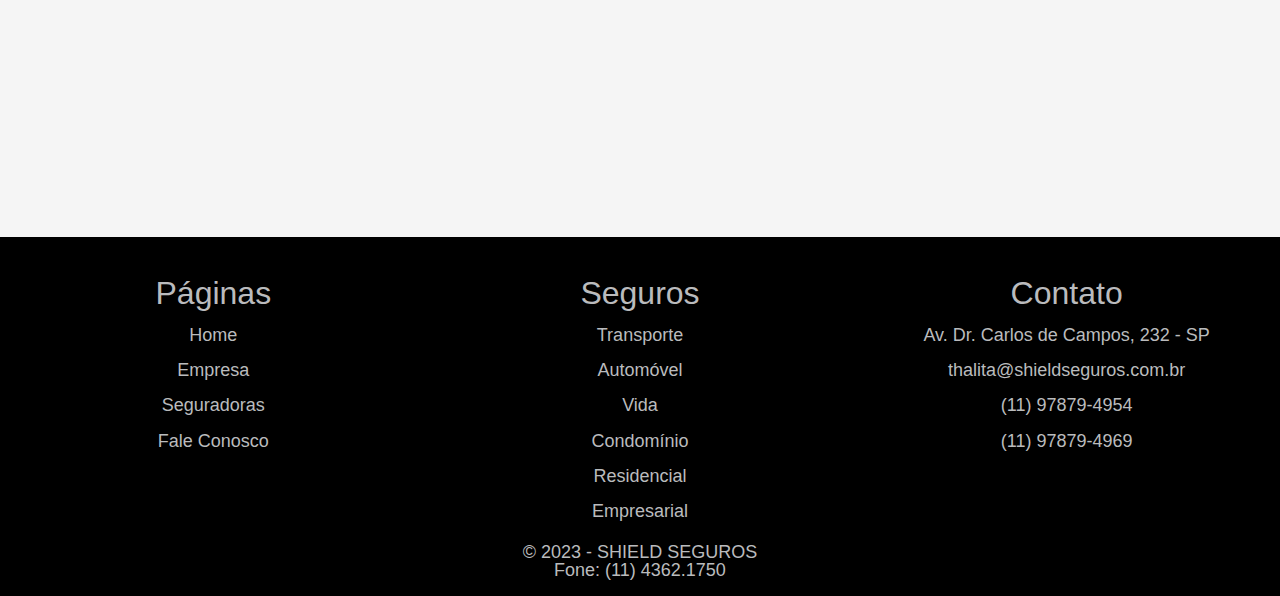
<file: empresa.html>
<!DOCTYPE html>
<html lang="pt-br">
<head>
	<meta charset="utf-8">
	<meta name="viewport" content="width=device-width, initial-scale=1">
	<title>Shield Seguros - Empresa</title>
	<link rel="icon" href="imgs/logo-sfundo.png" type="image/icon type">

	<link rel="stylesheet" type="text/css" href="css/reset.css">
	<link rel="stylesheet" type="text/css" href="css/style.css">
	<link rel="stylesheet" type="text/css" href="css/empresa.css">
</head>
<body>

	<!--NAVBAR-->
	<header>

		<!--NAVBAR MOBILE-->
		<div class="div-menu">
			<button class="cabecalho__menu" aria-label="Menu"><img src="icon/menu-aberto.png"></button>
			<img class="logo" src="imgs/logo-sfundo.png">
		</div>

		<!--NAVBAR SITE || MOBILE-->
		<nav class="menu">
			<ul class="nav-ul">
				<li class="nav-titulo"><a class="nav-a" href="index.html">Home</a></li>
				<li class="nav-titulo"><a class="nav-a" href="empresa.html">Empresa</a></li>
				<div class="dropdown">
					<button class="dropbtn">Seguros</button>
					<div class="dropdown-content">
						<a href="transporte.html">Seguro de Transportes</a>
						<a href="automovel.html">Seguro de Automovel</a>
						<a href="vida.html">Seguro de Vida</a>
						<a href="condominio.html">Seguro de Condomínio</a>
						<a href="residencial.html">Seguro Residencial</a>
						<a href="empresarial.html">Seguro Empresarial</a>
					</div>
				</div>
				<li class="nav-titulo"><a class="nav-a" href="seguradoras.html">Seguradoras</a></li>
				<li class="nav-titulo"><a class="nav-a" href="contato.html">Fale Conosco</a></li>
			</ul>
		</nav>
	</header>

	<main>

		<!--LOGO-->
		<div class="principal-logo">
			<img src="imgs/logo.bmp">	
		</div>

		<div class="box-parallax">

			<div class="blank blank1"></div>

			<div class="container first">
				<h1 class="parallax-titulo">Shield Corretora de Seguros</h1>				
			</div>

			<div class="blank blank2"></div>

			<div class="container second">
				<p class="parallax-texto">A Corretora de Seguros, está trabalhando no ramo desde 1991, desenvolveu-se dentro dos princípios e prática da ética do negócio de seguros com o objetivo de viabilizar os aspectos complexos do relacionamento seguradora/segurado sempre buscando soluções práticas e atendendo com agilidade.</p>
			<p class="parallax-texto">Nossa equipe está preparada para atender os mais variados ramos de seguros, esclarecendo e assessorando o cliente da contratação ao eventual sinistro.
			</p>
			<p class="parallax-texto">Na Shield corretora de Seguros, nossos funcionários possuem mais de 40 anos de experiência.</p>				
			</div>

			<div class="blank blank3"></div>
		</div>

		<!--MAP-->
		<div class="conheca-titulo principal-mapa-titulo">
			<h2 class="destaque-mapa-titulo">Onde nos encontrar</h2>
		</div>
		<iframe class="principal-mapa" src="https://www.google.com/maps/embed?pb=!1m18!1m12!1m3!1d913.5665212629117!2d-46.565719011886465!3d-23.66644059903471!2m3!1f0!2f0!3f0!3m2!1i1024!2i768!4f13.1!3m3!1m2!1s0x94ce4310103176b5%3A0x808a416efcfcfee4!2sShield%20Seguros!5e0!3m2!1spt-BR!2sbr!4v1673454684709!5m2!1spt-BR!2sbr" width="100%" height="100%" style="border:0;" allowfullscreen="" loading="lazy" referrerpolicy="no-referrer-when-downgrade"></iframe>

	</main>

	<!--FOOTER-->
	<footer>

		<!--PAGES-->
		<section class="rodape-links">
			<h1>Páginas</h1>
			<a href="index.html">Home</a>
			<a href="empresa.html">Empresa</a>
			<a href="seguradoras.html">Seguradoras</a>
			<a href="contato.html">Fale Conosco</a>
		</section>

		<!--SEGUROS-->
		<section class="rodape-seguro">
			<h1>Seguros</h1>
			<a href="transporte.html">Transporte</a>
			<a href="automovel.html">Automóvel</a>
			<a href="vida.html">Vida</a>
			<a href="condominio.html">Condomínio</a>
			<a href="residencial.html">Residencial</a>
			<a href="empresarial.html">Empresarial</a>
		</section>

		<!--CONTATO-->
		<section class="rodape-contato">
			<h1>Contato</h1>
			<a>Av. Dr. Carlos de Campos, 232 - SP</a>
			<a >thalita@shieldseguros.com.br</a>
			<a >(11) 97879-4954</a>
			<a >(11) 97879-4969</a>
		</section>

		<!--COPYRIGHT-->
		<section class="rodape-copyright">
			<p class="copyright"> 2023 - SHIELD SEGUROS</p>
			<p class="fone">Fone: (11) 4362.1750</p>
		</section>
	</footer>


	<!--BOTAO WHATSAPP-->
	<div class="div-zap">
		<a class="a-zap" href="https://wa.me/5511978794954?text=Bom%20Dia" target="_blank">
			<img src="icon/zap.png">
		</a>
	</div>

	<!--LINK JS-->
	<script src="js/main.js"></script>
</body>
</html>
</file>
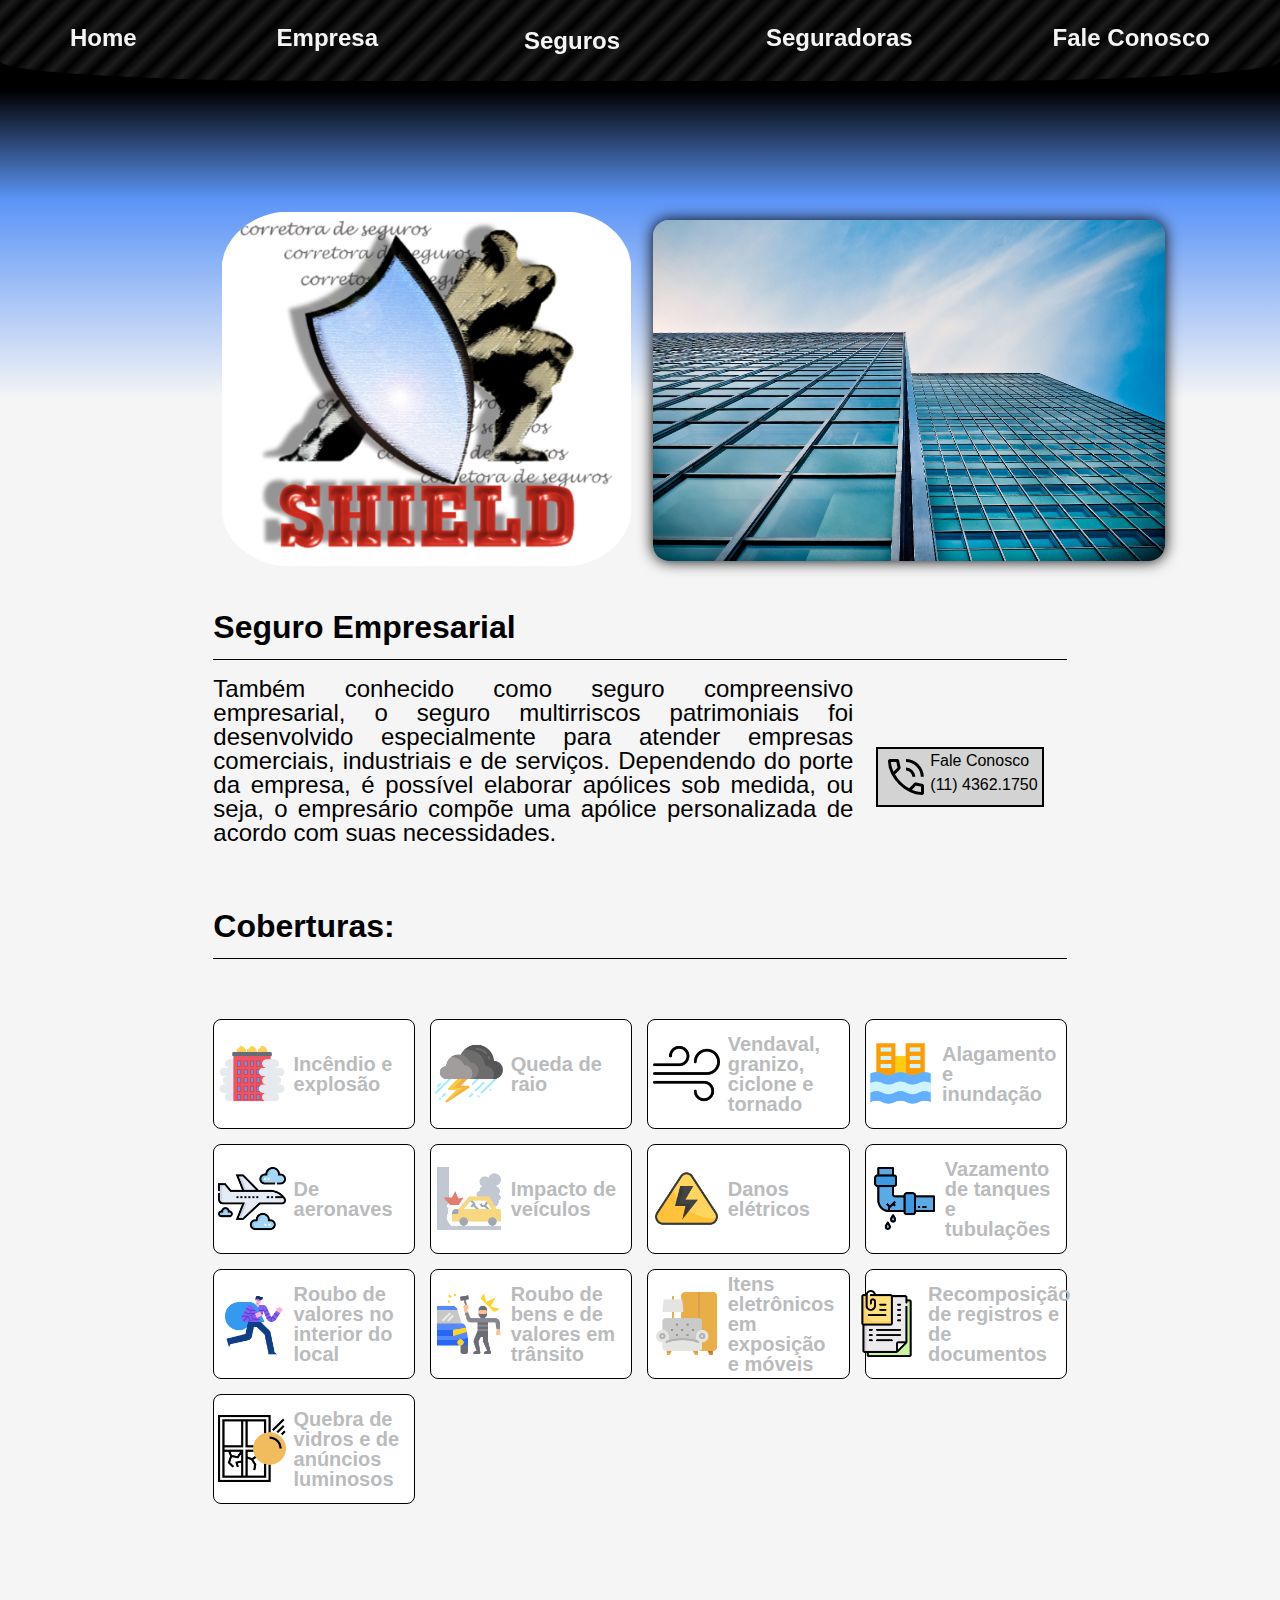
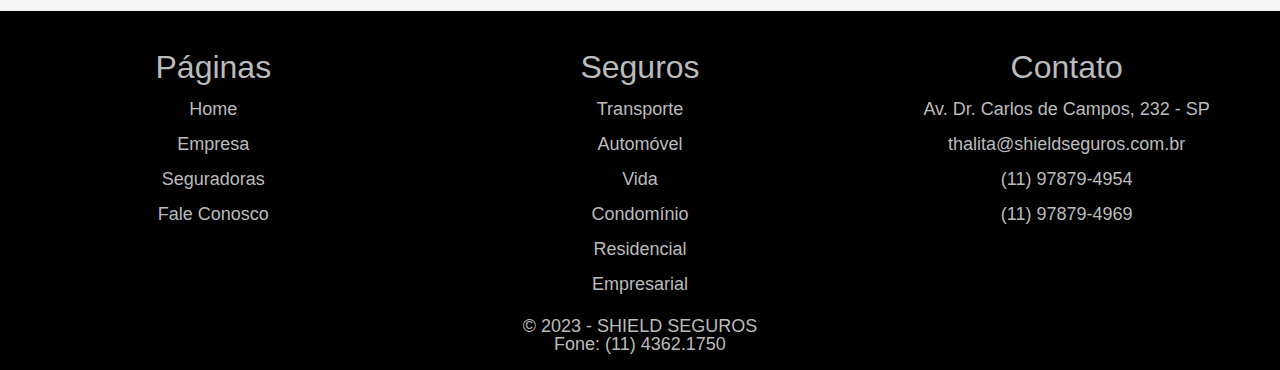
<file: empresarial.html>
<!DOCTYPE html>
<html lang="pt-br">
<head>
	<meta charset="utf-8">
	<meta name="viewport" content="width=device-width, initial-scale=1">
	<title>Shield Seguros - Seguro Empresarial</title>
	<link rel="icon" href="imgs/logo-sfundo.png" type="image/icon type">
		<meta charset="utf-8">
		<meta name="viewport" content="width=device-width, initial-scale=1">

		<link rel="stylesheet" type="text/css" href="css/reset.css">
		<link rel="stylesheet" type="text/css" href="css/style.css">
		<link rel="stylesheet" type="text/css" href="css/empresarial.css">
</head>
<body>

	<!--NAVBAR-->
	<header>

		<!--NAVBAR MOBILE-->
		<div class="div-menu">
			<button class="cabecalho__menu" aria-label="Menu"><img src="icon/menu-aberto.png"></button>
			<img class="logo" src="imgs/logo-sfundo.png">
		</div>

		<!--NAVBAR SITE || MOBILE-->
		<nav class="menu">
			<ul class="nav-ul">
				<li class="nav-titulo"><a class="nav-a" href="index.html">Home</a></li>
				<li class="nav-titulo"><a class="nav-a" href="empresa.html">Empresa</a></li>
				<div class="dropdown">
					<button class="dropbtn">Seguros</button>
					<div class="dropdown-content">
						<a href="transporte.html">Seguro de Transportes</a>
						<a href="automovel.html">Seguro de Automovel</a>
						<a href="vida.html">Seguro de Vida</a>
						<a href="condominio.html">Seguro de Condomínio</a>
						<a href="residencial.html">Seguro Residencial</a>
						<a href="empresarial.html">Seguro Empresarial</a>
					</div>
				</div>
				<li class="nav-titulo"><a class="nav-a" href="seguradoras.html">Seguradoras</a></li>
				<li class="nav-titulo"><a class="nav-a" href="contato.html">Fale Conosco</a></li>
			</ul>
		</nav>
	</header>
	<main>
		<!--LOGO-->
		<div class="principal-logo">
			<img src="imgs/logo.bmp">	
		</div>
		<div class="principal-emp">
			<img src="imgs/emp.jpg">
		</div>

		<!--TITULO-->
		<div class="emp-titulo emp-titulo-seguro">
			<h2 class="principal-titulo">Seguro Empresarial</h2>
		</div>
		<div class="emp-texto">
			<p class="principal-texto">Também conhecido como seguro compreensivo empresarial, o seguro multirriscos patrimoniais foi desenvolvido especialmente para atender empresas comerciais, industriais e de serviços. Dependendo do porte da empresa, é possível elaborar apólices sob medida, ou seja, o empresário compõe uma apólice personalizada de acordo com suas necessidades.</p>
		</div>

		<!--CONTATO-->
		<div class="ctt">
			<img class="ctt-phone" src="icon/phone.png">
			<p class="ctt-fale">Fale Conosco</p>
			<p class="ctt-tel">(11) 4362.1750</p>
		</div>

		<!--COBERTURAS-->
		<div class="emp-titulo emp-titulo-cobertura">
			<h2 class="principal-titulo">Coberturas:</h2>
		</div>

		<!--CARDS-->
		<div class="cards">
			<div class="card">
				<img class="card-icon" src="icon/condo-incendio.png">
				<h1 class="card-texto">Incêndio e explosão</h1>
			</div>

			<div class="card">
				<img class="card-icon" src="icon/tempestade.png">
				<h1 class="card-texto">Queda de raio</h1>
			</div>

			<div class="card">
				<img class="card-icon" src="icon/vendaval.png">
				<h1 class="card-texto"> Vendaval, granizo, ciclone e tornado</h1>
			</div>

			<div class="card">
				<img class="card-icon" src="icon/inundacao.png">
				<h1 class="card-texto">Alagamento e inundação </h1>
			</div>

			<div class="card">
				<img class="card-icon" src="icon/aeronave.png">
				<h1 class="card-texto">De aeronaves</h1>
			</div>

			<div class="card">
				<img class="card-icon" src="icon/predio-batida.png">
				<h1 class="card-texto">Impacto de veículos</h1>
			</div>

			<div class="card">
				<img class="card-icon" src="icon/eletricidade.png">
				<h1 class="card-texto">Danos elétricos</h1>
			</div>

			<div class="card">
				<img class="card-icon" src="icon/vazamento.png">
				<h1 class="card-texto">Vazamento de tanques e tubulações</h1>
			</div>

			<div class="card">
				<img class="card-icon" src="icon/roubo2.png">
				<h1 class="card-texto">Roubo de valores no interior do local</h1>
			</div>

			<div class="card">
				<img class="card-icon" src="icon/roubo.png">
				<h1 class="card-texto">	Roubo de bens e de valores em trânsito</h1>
			</div>

			<div class="card">
				<img class="card-icon" src="icon/moveis.png">
				<h1 class="card-texto">	Itens eletrônicos em exposição e móveis</h1>
			</div>


			<div class="card">
				<img class="card-icon" src="icon/documento.png">
				<h1 class="card-texto">	Recomposição de registros e de documentos</h1>
			</div>

			<div class="card">
				<img class="card-icon" src="icon/casa-vidro.png">
				<h1 class="card-texto">	Quebra de vidros e de anúncios luminosos</h1>
			</div>
		</div>
	</main>

	<!--FOOTER-->
	<footer>

		<!--PAGES-->
		<section class="rodape-links">
			<h1>Páginas</h1>
			<a href="index.html">Home</a>
			<a href="empresa.html">Empresa</a>
			<a href="seguradoras.html">Seguradoras</a>
			<a href="contato.html">Fale Conosco</a>
		</section>

		<!--SEGUROS-->
		<section class="rodape-seguro">
			<h1>Seguros</h1>
			<a href="transporte.html">Transporte</a>
			<a href="automovel.html">Automóvel</a>
			<a href="vida.html">Vida</a>
			<a href="condominio.html">Condomínio</a>
			<a href="residencial.html">Residencial</a>
			<a href="empresarial.html">Empresarial</a>
		</section>

		<!--CONTATO-->
		<section class="rodape-contato">
			<h1>Contato</h1>
			<a>Av. Dr. Carlos de Campos, 232 - SP</a>
			<a >thalita@shieldseguros.com.br</a>
			<a >(11) 97879-4954</a>
			<a >(11) 97879-4969</a>
		</section>

		<!--COPYRIGHT-->
		<section class="rodape-copyright">
			<p class="copyright"> 2023 - SHIELD SEGUROS</p>
			<p class="fone">Fone: (11) 4362.1750</p>
		</section>
	</footer>

	<!--LINK JS-->
	<script src="js/main.js"></script>
</body>
</html>
</file>
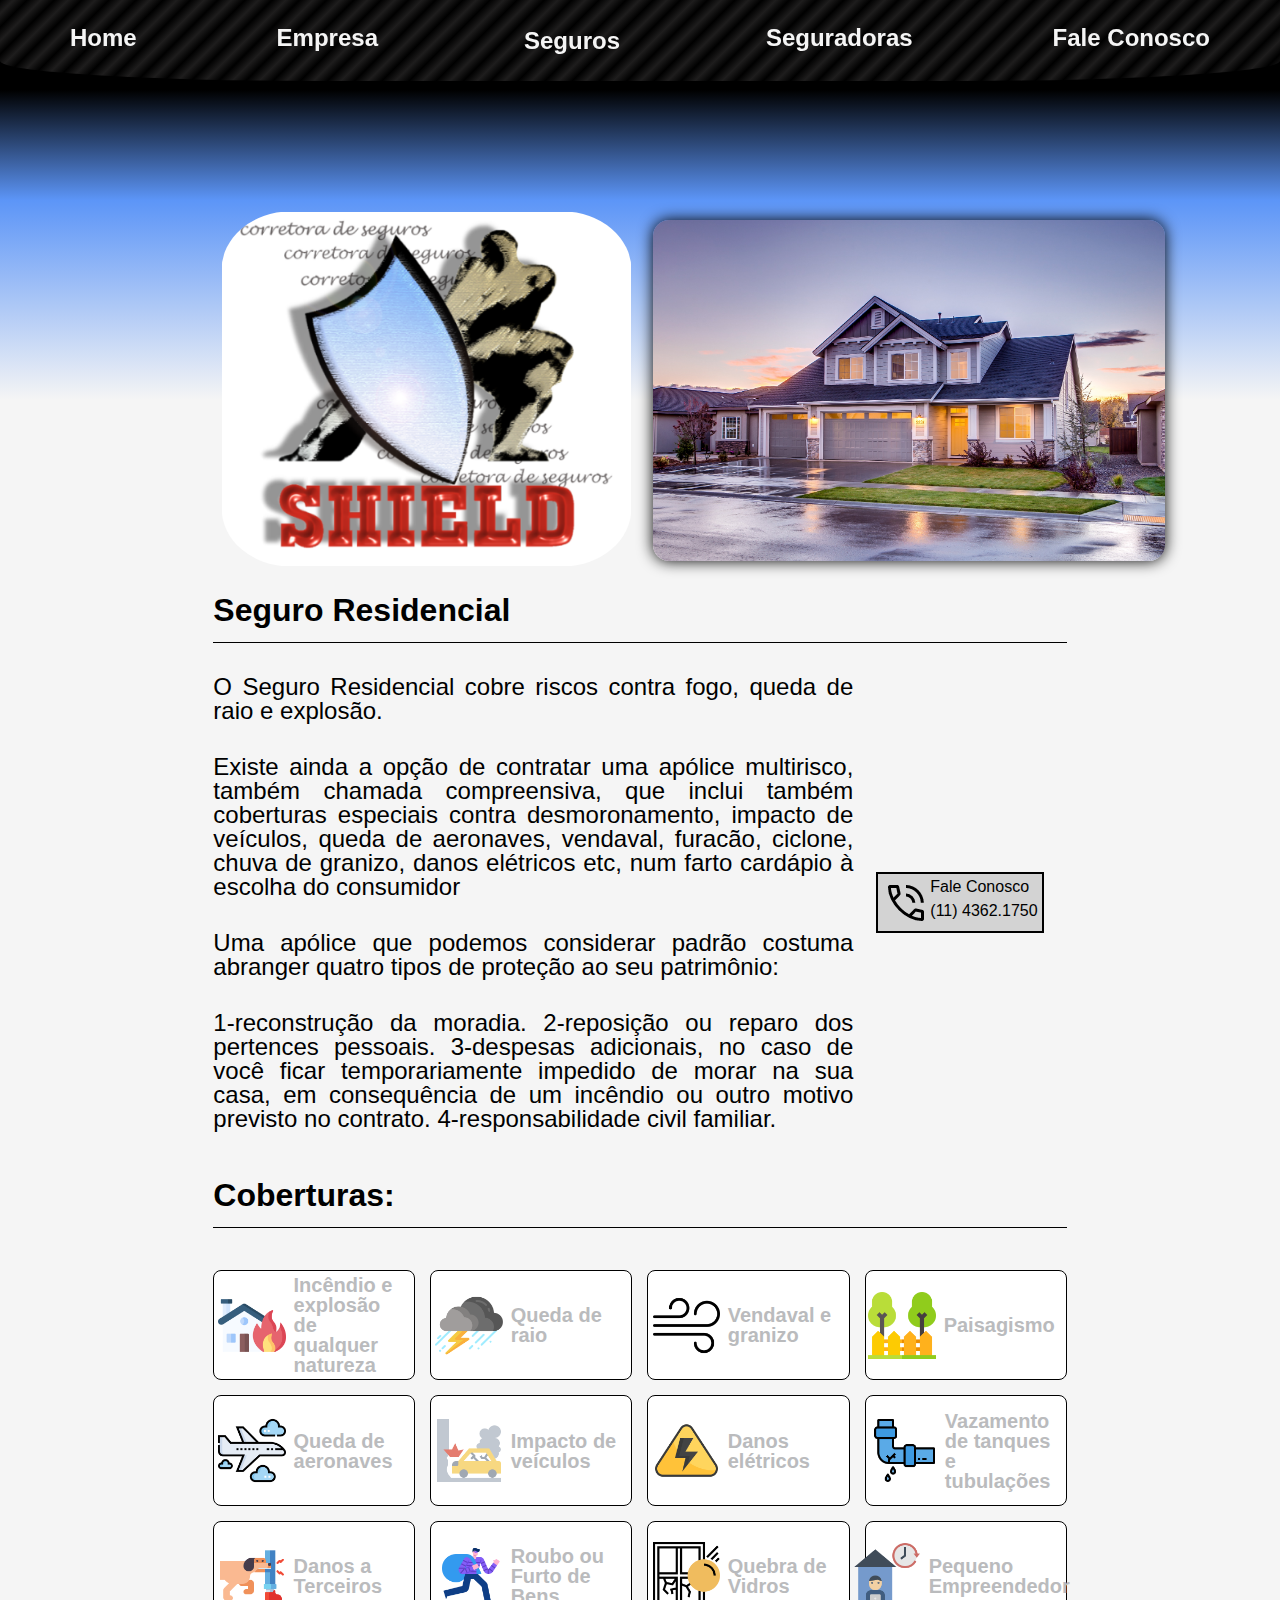
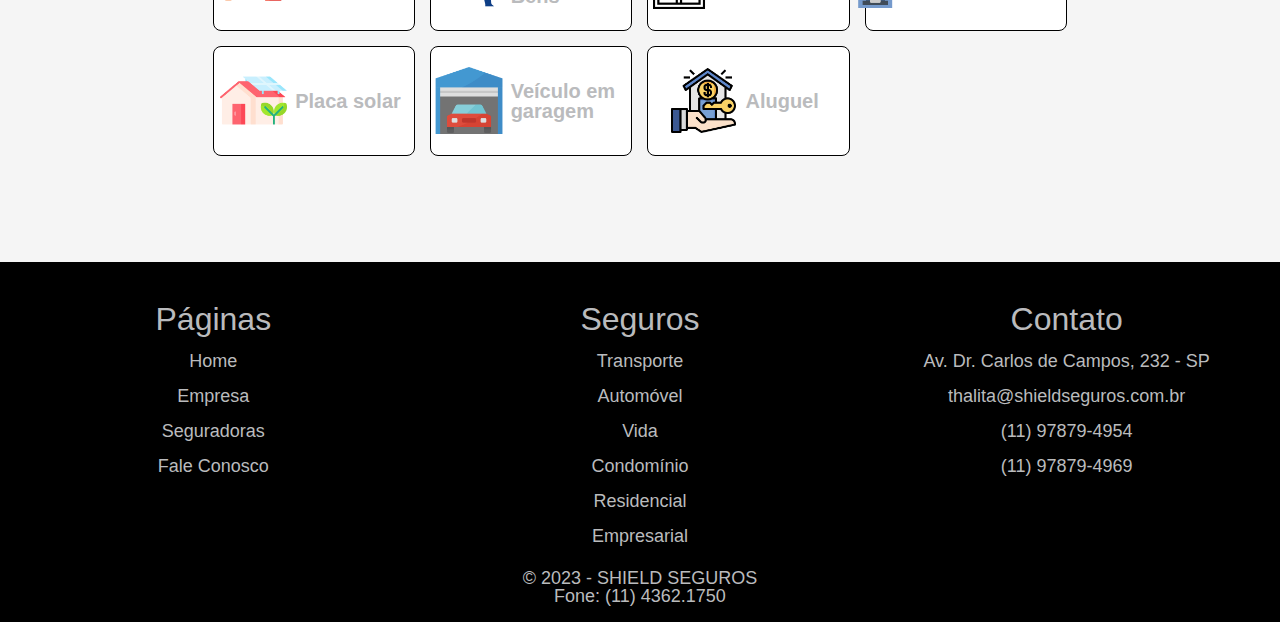
<file: residencial.html>
<!DOCTYPE html>
<html lang="pt-br">
<head>
	<meta charset="utf-8">
	<meta name="viewport" content="width=device-width, initial-scale=1">
	<title>Shield Seguros - Seguro Residencial</title>
	<link rel="icon" href="imgs/logo-sfundo.png" type="image/icon type">
		<meta charset="utf-8">
		<meta name="viewport" content="width=device-width, initial-scale=1">

		<link rel="stylesheet" type="text/css" href="css/reset.css">
		<link rel="stylesheet" type="text/css" href="css/style.css">
		<link rel="stylesheet" type="text/css" href="css/residencial.css">
</head>
<body>

	<!--NAVBAR-->
	<header>

		<!--NAVBAR MOBILE-->
		<div class="div-menu">
			<button class="cabecalho__menu" aria-label="Menu"><img src="icon/menu-aberto.png"></button>
			<img class="logo" src="imgs/logo-sfundo.png">
		</div>

		<!--NAVBAR SITE || MOBILE-->
		<nav class="menu">
			<ul class="nav-ul">
				<li class="nav-titulo"><a class="nav-a" href="index.html">Home</a></li>
				<li class="nav-titulo"><a class="nav-a" href="empresa.html">Empresa</a></li>
				<div class="dropdown">
					<button class="dropbtn">Seguros</button>
					<div class="dropdown-content">
						<a href="transporte.html">Seguro de Transportes</a>
						<a href="automovel.html">Seguro de Automovel</a>
						<a href="vida.html">Seguro de Vida</a>
						<a href="condominio.html">Seguro de Condomínio</a>
						<a href="residencial.html">Seguro Residencial</a>
						<a href="empresarial.html">Seguro Empresarial</a>
					</div>
				</div>
				<li class="nav-titulo"><a class="nav-a" href="seguradoras.html">Seguradoras</a></li>
				<li class="nav-titulo"><a class="nav-a" href="contato.html">Fale Conosco</a></li>
			</ul>
		</nav>
	</header>
	<main>

		<!--LOGO-->
		<div class="principal-logo">
			<img src="imgs/logo.bmp">	
		</div>
		<div class="principal-residencial">
			<img src="imgs/casa.jpg">
		</div>

		<!--TITULO-->
		<div class="residencial-titulo residencial-titulo-seguro">
			<h2 class="principal-titulo">Seguro Residencial</h2>
		</div>
		<div class="residencial-texto">
			<p class="principal-texto">O Seguro Residencial cobre riscos contra fogo, queda de raio e explosão.</p>
			<p class="principal-texto">Existe ainda a opção de contratar uma apólice multirisco, também chamada compreensiva, que inclui também coberturas especiais contra desmoronamento, impacto de veículos, queda de aeronaves, vendaval, furacão, ciclone, chuva de granizo, danos elétricos etc, num farto cardápio à escolha do consumidor</p>
			<p class="principal-texto">Uma apólice que podemos considerar padrão costuma abranger quatro tipos de proteção ao seu patrimônio:</p>
			<p class="principal-texto">1-reconstrução da moradia.
			2-reposição ou reparo dos pertences pessoais.
			3-despesas adicionais, no caso de você ficar temporariamente impedido de morar na sua casa, em consequência de um incêndio ou outro motivo previsto no contrato.
			4-responsabilidade civil familiar.</p>
		</div>

		<!--CONTATO-->
		<div class="ctt">
			<img class="ctt-phone" src="icon/phone.png">
			<p class="ctt-fale">Fale Conosco</p>
			<p class="ctt-tel">(11) 4362.1750</p>
		</div>

		<!--COBERTURAS-->
		<div class="residencial-titulo residencial-titulo-cobertura">
			<h2 class="principal-titulo">Coberturas:</h2>
		</div>

		<!--CARDS-->
		<div class="cards">
			<div class="card">
				<img class="card-icon" src="icon/casa-incendio.png">
				<h1 class="card-texto">Incêndio e explosão de qualquer natureza</h1>
			</div>

			<div class="card">
				<img class="card-icon" src="icon/tempestade.png">
				<h1 class="card-texto">Queda de raio</h1>
			</div>

			<div class="card">
				<img class="card-icon" src="icon/vendaval.png">
				<h1 class="card-texto">Vendaval e granizo</h1>
			</div>

			<div class="card">
				<img class="card-icon" src="icon/paisagismo.png">
				<h1 class="card-texto">Paisagismo</h1>
			</div>

			<div class="card">
				<img class="card-icon" src="icon/aeronave.png">
				<h1 class="card-texto">Queda de aeronaves</h1>
			</div>

			<div class="card">
				<img class="card-icon" src="icon/predio-batida.png">
				<h1 class="card-texto">Impacto de veículos</h1>
			</div>

			<div class="card">
				<img class="card-icon" src="icon/eletricidade.png">
				<h1 class="card-texto">Danos elétricos</h1>
			</div>

			<div class="card">
				<img class="card-icon" src="icon/vazamento.png">
				<h1 class="card-texto">Vazamento de tanques e tubulações</h1>
			</div>

			<div class="card">
				<img class="card-icon" src="icon/casa-terceiros.png">
				<h1 class="card-texto">Danos a Terceiros</h1>
			</div>

			<div class="card">
				<img class="card-icon" src="icon/roubo2.png">
				<h1 class="card-texto">Roubo ou Furto de Bens</h1>
			</div>

			<div class="card">
				<img class="card-icon" src="icon/casa-vidro.png">
				<h1 class="card-texto">Quebra de Vidros</h1>
			</div>

			<div class="card">
				<img class="card-icon" src="icon/casa-empreendedor.png">
				<h1 class="card-texto">Pequeno Empreendedor</h1>
			</div>

			<div class="card">
				<img class="card-icon" src="icon/casa-painelsolar.png">
				<h1 class="card-texto">Placa solar</h1>
			</div>

			<div class="card">
				<img class="card-icon" src="icon/garagem.png">
				<h1 class="card-texto">Veículo em garagem</h1>
			</div>

			<div class="card">
				<img class="card-icon" src="icon/aluguel.png">
				<h1 class="card-texto">Aluguel</h1>
			</div>
		</div>
	</main>
	
	<!--FOOTER-->
	<footer>

		<!--PAGES-->
		<section class="rodape-links">
			<h1>Páginas</h1>
			<a href="index.html">Home</a>
			<a href="empresa.html">Empresa</a>
			<a href="seguradoras.html">Seguradoras</a>
			<a href="contato.html">Fale Conosco</a>
		</section>

		<!--SEGUROS-->
		<section class="rodape-seguro">
			<h1>Seguros</h1>
			<a href="transporte.html">Transporte</a>
			<a href="automovel.html">Automóvel</a>
			<a href="vida.html">Vida</a>
			<a href="condominio.html">Condomínio</a>
			<a href="residencial.html">Residencial</a>
			<a href="empresarial.html">Empresarial</a>
		</section>

		<!--CONTATO-->
		<section class="rodape-contato">
			<h1>Contato</h1>
			<a>Av. Dr. Carlos de Campos, 232 - SP</a>
			<a >thalita@shieldseguros.com.br</a>
			<a >(11) 97879-4954</a>
			<a >(11) 97879-4969</a>
		</section>

		<!--COPYRIGHT-->
		<section class="rodape-copyright">
			<p class="copyright"> 2023 - SHIELD SEGUROS</p>
			<p class="fone">Fone: (11) 4362.1750</p>
		</section>
	</footer>
	
	<!--LINK JS-->
	<script src="js/main.js"></script>
</body>
</html>
</file>
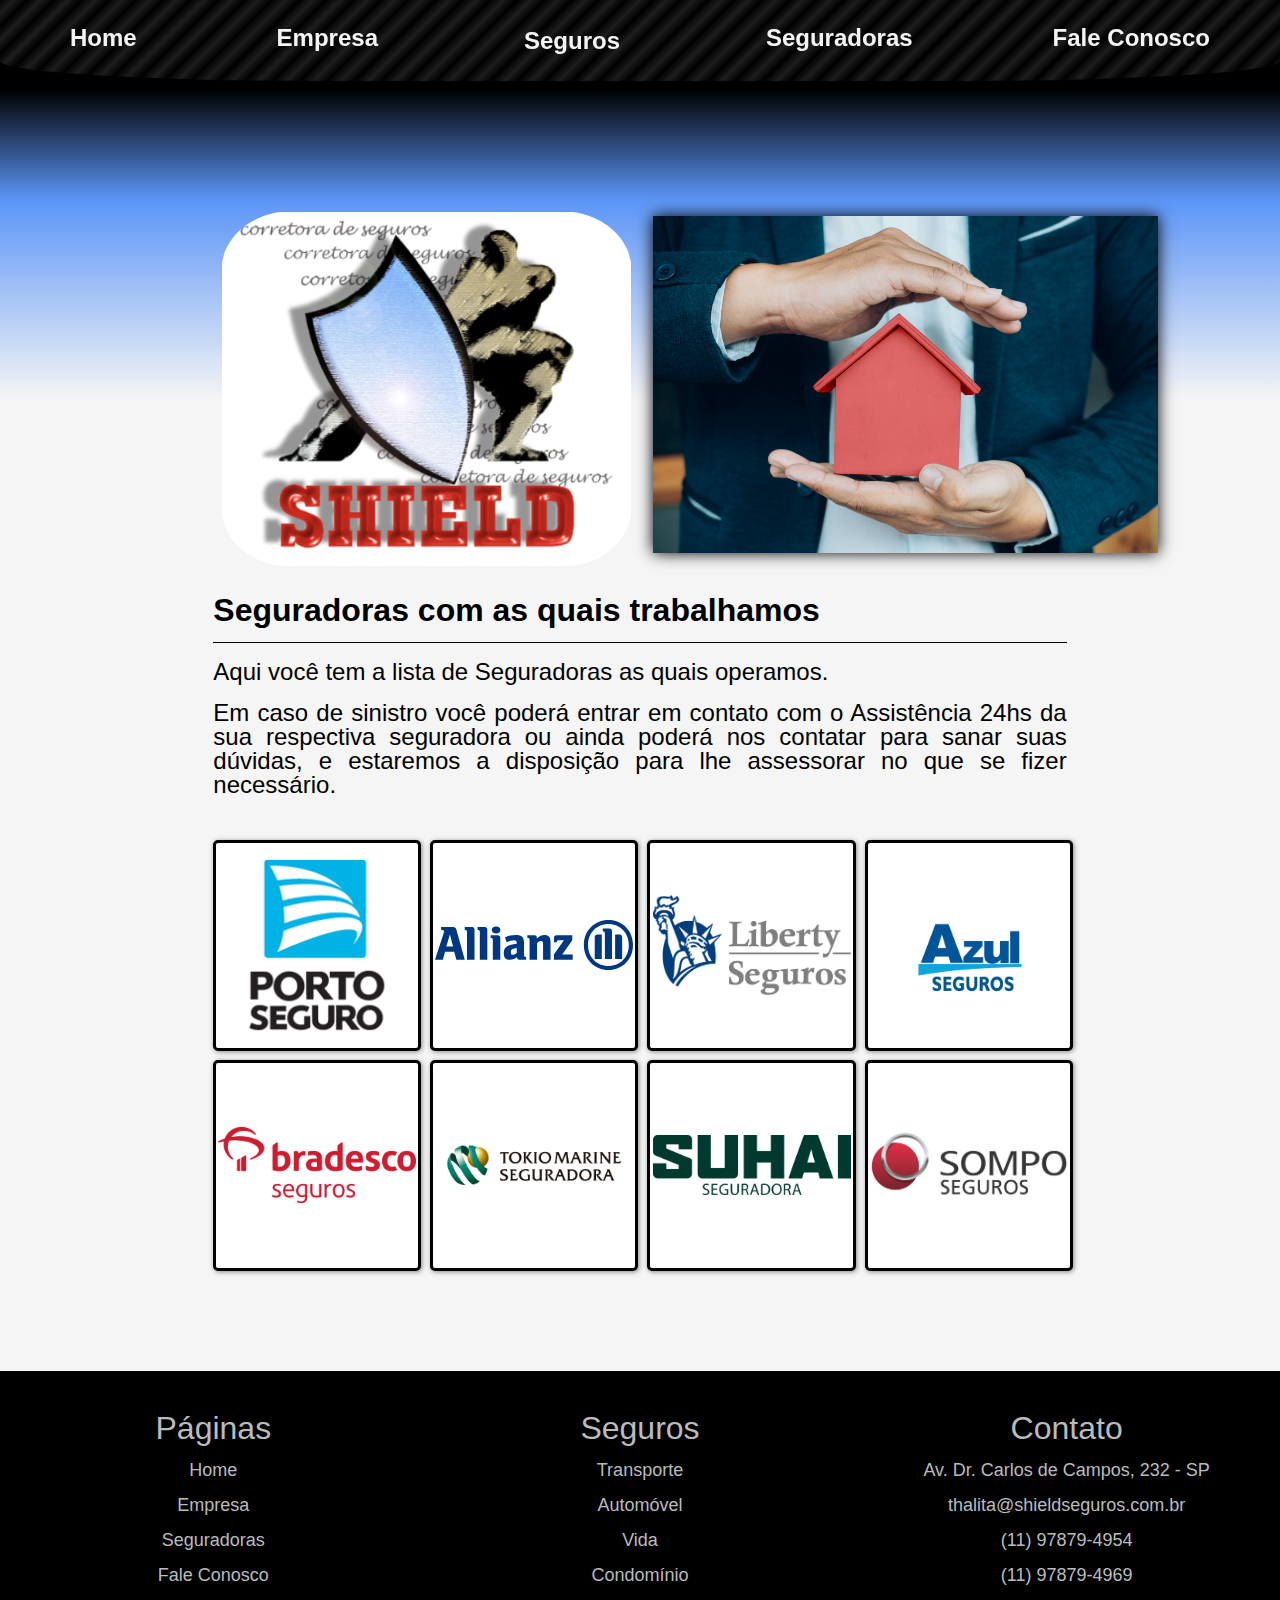
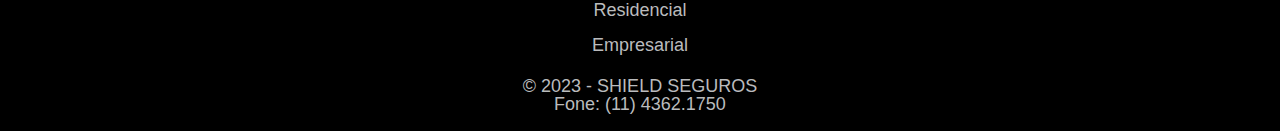
<file: seguradoras.html>
<!DOCTYPE html>
<html lang="pt-br">
<head>
	<meta charset="utf-8">
	<meta name="viewport" content="width=device-width, initial-scale=1">
	<title>Shield Seguros - Seguradoras</title>
	<link rel="icon" href="imgs/logo-sfundo.png" type="image/icon type">

	<link rel="stylesheet" type="text/css" href="css/reset.css">
	<link rel="stylesheet" type="text/css" href="css/style.css">
	<link rel="stylesheet" type="text/css" href="css/seguradoras.css">
</head>
<body>
	<!--NAVBAR-->
	<header>

		<!--NAVBAR MOBILE-->
		<div class="div-menu">
			<button class="cabecalho__menu" aria-label="Menu"><img src="icon/menu-aberto.png"></button>
			<img class="logo" src="imgs/logo-sfundo.png">
		</div>

		<!--NAVBAR SITE || MOBILE-->
		<nav class="menu">
			<ul class="nav-ul">
				<li class="nav-titulo"><a class="nav-a" href="index.html">Home</a></li>
				<li class="nav-titulo"><a class="nav-a" href="empresa.html">Empresa</a></li>
				<div class="dropdown">
					<button class="dropbtn">Seguros</button>
					<div class="dropdown-content">
						<a href="transporte.html">Seguro de Transportes</a>
						<a href="automovel.html">Seguro de Automovel</a>
						<a href="vida.html">Seguro de Vida</a>
						<a href="condominio.html">Seguro de Condomínio</a>
						<a href="residencial.html">Seguro Residencial</a>
						<a href="empresarial.html">Seguro Empresarial</a>
					</div>
				</div>
				<li class="nav-titulo"><a class="nav-a" href="seguradoras.html">Seguradoras</a></li>
				<li class="nav-titulo"><a class="nav-a" href="contato.html">Fale Conosco</a></li>
			</ul>
		</nav>
	</header>

	<main>

		<!--LOGO-->
		<div class="principal-logo">
			<img src="imgs/logo.bmp">	
		</div>
		<div class="principal-seguradoras">
			<img src="imgs/parceria.png">
		</div>

		<!--TITULO-->
		<div class="seguradoras-titulo">
			<h2 class="principal-titulo">Seguradoras com as quais trabalhamos</h2>
		</div>
		<div class="seguradoras-texto">
			<p class="principal-texto">Aqui você tem a lista de Seguradoras as quais operamos.</p>
			<p class="principal-texto">Em caso de sinistro você poderá entrar em contato com o Assistência 24hs da sua
				respectiva seguradora ou ainda poderá nos contatar para sanar suas dúvidas,
			e estaremos a disposição para lhe assessorar no que se fizer necessário.</p>
		</div>

		<!--COMPANHIAS-->
		<div class="companhias">

			<!--PORTO SEGURO -->
			<article class="companhias-art">
				<div class="companhias-card">
					<img class="companhias-img" src="imgs/seguradoras/portoseguro.png">
					</div>
					<div class="card-content">
					<p class="card-texto">WhatsApp</p>
					<p class="card-texto">(11)3003-9303</p>
					<p class="card-texto">Grande São Paulo</p>
					<p class="card-texto">333-76786</p>
					<p class="card-texto">Capitais e Regiões Metropolitanas</p>
					<p class="card-texto">4004-76786</p>
					<p class="card-texto">Demais localidades</p>
					<p class="card-texto">0300-337-6786</p>
					</div>
				</ul>
			</article>

			<!--ALLIANZ -->
			<article class="companhias-art ">
				<div class="companhias-card">
					<img class="companhias-img" src="imgs/seguradoras/allianz.svg">
					</div>
					<div class="card-content">
					<p class="card-texto">WhatsApp</p>
					<p class="card-texto">(11)4090-1110</p>
					<p class="card-texto">Capitais e Regiões Metropolitanas</p>
					<p class="card-texto">4090-1110</p>
					<p class="card-texto">Demais localidades</p>
					<p class="card-texto">0800-777-7243</p>
					</div>
				</ul>
			</article>

			<!--LIBERTY SEGUROS-->
			<article class="companhias-art">
				<div class="companhias-card">
					<img class="companhias-img" src="imgs/seguradoras/liberty.png">
					</div>
					<div class="card-content">
					<p class="card-texto">WhatsApp</p>
					<p class="card-texto">(11)3206-1414</p>
					<p class="card-texto">Capitais e Regiões Metropolitanas</p>
					<p class="card-texto">4004-5423</p>
					<p class="card-texto">Demais localidades</p>
					<p class="card-texto">0800-709-5423</p>
					</div>
				</ul>
			</article>
			
			<!--AZUL SEGUROS-->
			<article class="companhias-art">
				<div class="companhias-card">
					<img class="companhias-img" src="imgs/seguradoras/azul.png">
					</div>
					<div class="card-content">
					<p class="card-texto">WhatsApp</p>
					<p class="card-texto">(21)3906-2985</p>
					<p class="card-texto">Capitais e Grandes Centros</p>
					<p class="card-texto">4004-3700</p>
					<p class="card-texto">Outras regiões</p>
					<p class="card-texto">0300-123-2985</p>
					</div>
				</ul>
			</article>

			<!--BRADESCO SEGUROS-->
			<article class="companhias-art">
				<div class="companhias-card">
					<img class="companhias-img" src="imgs/seguradoras/bradesco.png">
					</div>
					<div class="card-content">
					<p class="card-texto">WhatsApp</p>
					<p class="card-texto">(21)4004-2702</p>
					<p class="card-texto">Capitais e Regiões Metropolitanas</p>
					<p class="card-texto">4004-0237</p>
					<p class="card-texto">Demais localidades</p>
					<p class="card-texto">0800-237-0237</p>
					</div>
				</ul>
			</article>

			<!-- TOKIO -->
			<article class="companhias-art">
				<div class="companhias-card">
					<img class="companhias-img" src="imgs/seguradoras/tokio.png">
					</div>
					<div class="card-content">
					<p class="card-texto">WhatsApp</p>
					<p class="card-texto">(11)99578-6546</p>
					<p class="card-texto">Central de Atendimento</p>
					<p class="card-texto">0300-33-86546</p>
					</div>
				</ul>
			</article>

			<!--SUHAI SEGUROS-->
			<article class="companhias-art">
				<div class="companhias-card">
					<img class="companhias-img" src="imgs/seguradoras/suhai.png">
					</div>
					<div class="card-content">
					<p class="card-texto">WhatsApp</p>
					<p class="card-texto">(11)3003-0335</p>
					<p class="card-texto">Atendimento 24h</p>
					<p class="card-texto">3003-0335</p>
					<p class="card-texto">Assistência 24h</p>
					<p class="card-texto">0800-327-8424</p>
					</div>
				</ul>
			</article>

			<!--SOMPO SEGUROS-->
			<article class="companhias-art">
				<div class="companhias-card">
					<img class="companhias-img" src="imgs/seguradoras/sompo.png">
					</div>
					<div class="card-content">
					<p class="card-texto">Grande São Paulo</p>
					<p class="card-texto">3156-2990</p>
					<p class="card-texto">Demais localidades</p>
					<p class="card-texto">0800-77-19-119</p>
					</div>
				</ul>
			</article>
			</div>
	</main>

	<!--FOOTER-->
	<footer>

		<!--PAGES-->
		<section class="rodape-links">
			<h1>Páginas</h1>
			<a href="index.html">Home</a>
			<a href="empresa.html">Empresa</a>
			<a href="seguradoras.html">Seguradoras</a>
			<a href="contato.html">Fale Conosco</a>
		</section>

		<!--SEGUROS-->
		<section class="rodape-seguro">
			<h1>Seguros</h1>
			<a href="transporte.html">Transporte</a>
			<a href="automovel.html">Automóvel</a>
			<a href="vida.html">Vida</a>
			<a href="condominio.html">Condomínio</a>
			<a href="residencial.html">Residencial</a>
			<a href="empresarial.html">Empresarial</a>
		</section>

		<!--CONTATO-->
		<section class="rodape-contato">
			<h1>Contato</h1>
			<a>Av. Dr. Carlos de Campos, 232 - SP</a>
			<a >thalita@shieldseguros.com.br</a>
			<a >(11) 97879-4954</a>
			<a >(11) 97879-4969</a>
		</section>

		<!--COPYRIGHT-->
		<section class="rodape-copyright">
			<p class="copyright"> 2023 - SHIELD SEGUROS</p>
			<p class="fone">Fone: (11) 4362.1750</p>
		</section>
	</footer>

	<!--LINK JS-->
	<script src="js/main.js"></script>
</body>
</html>
</file>
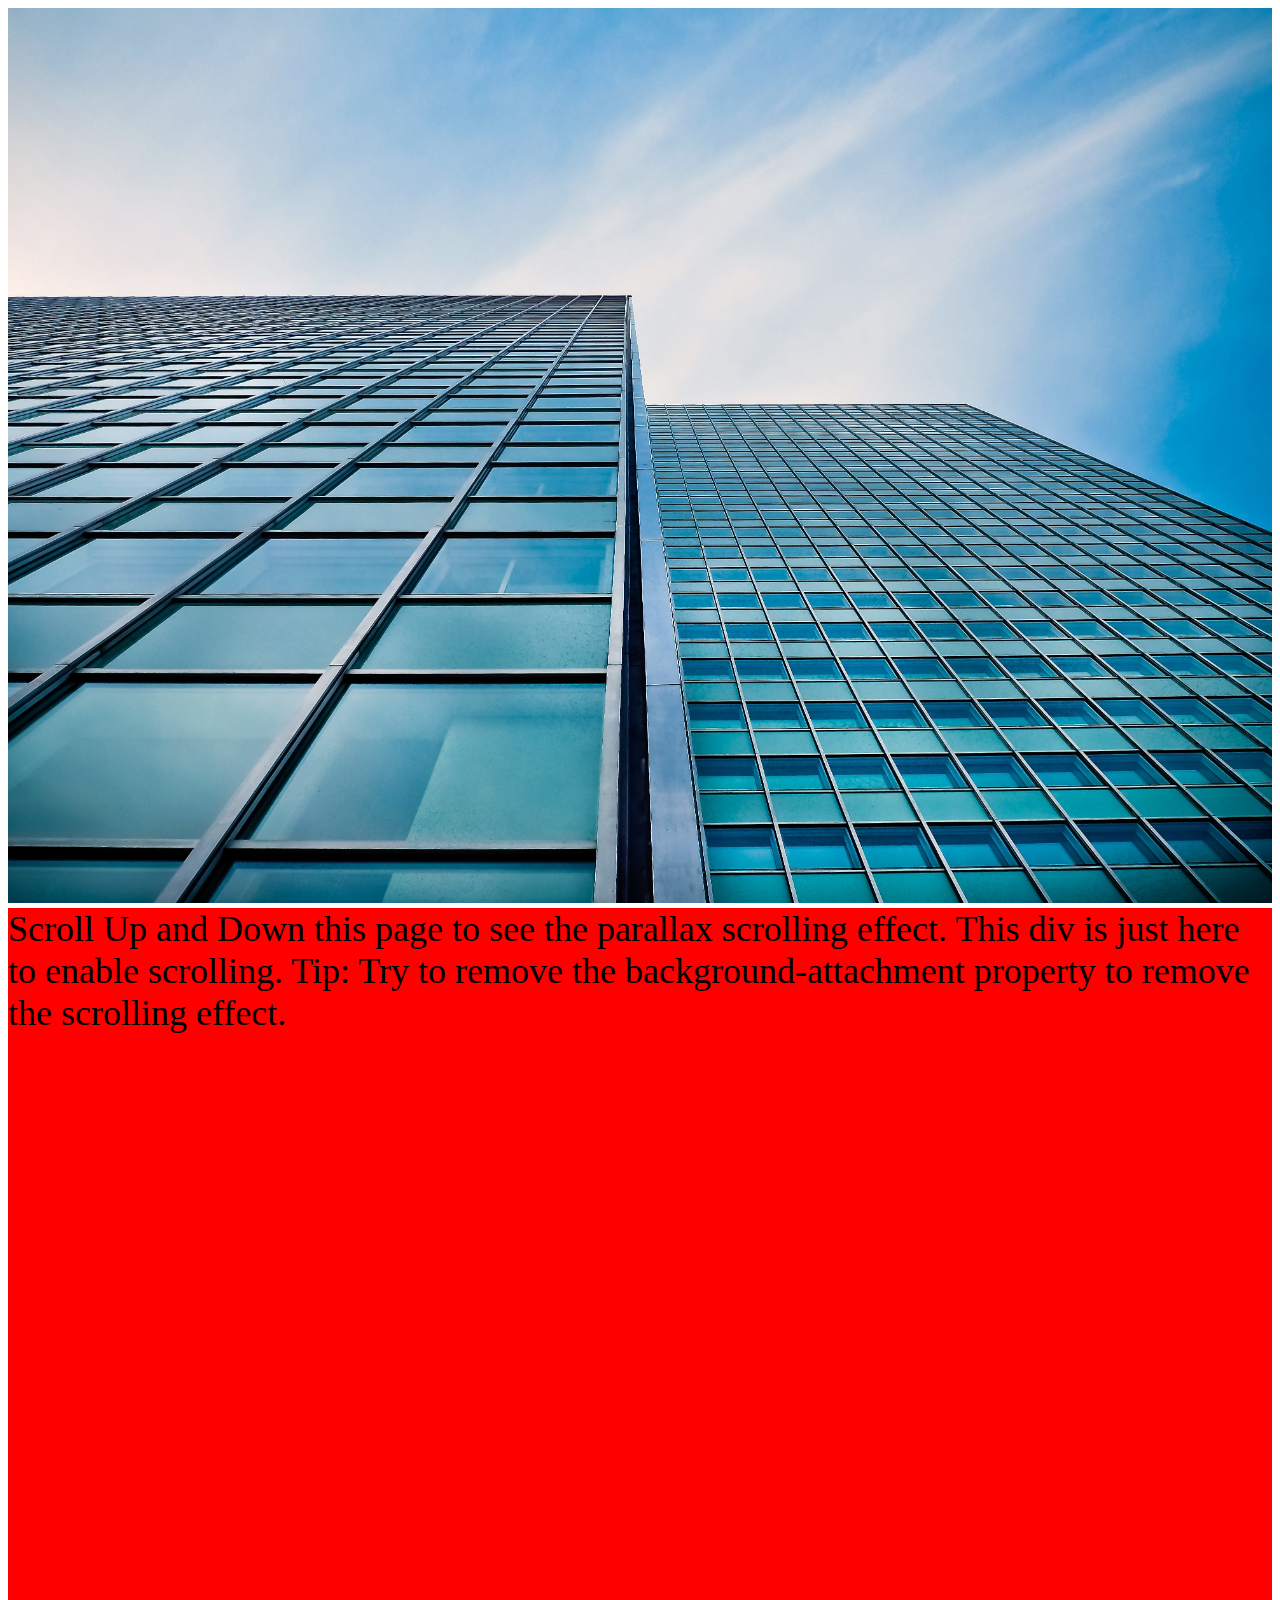
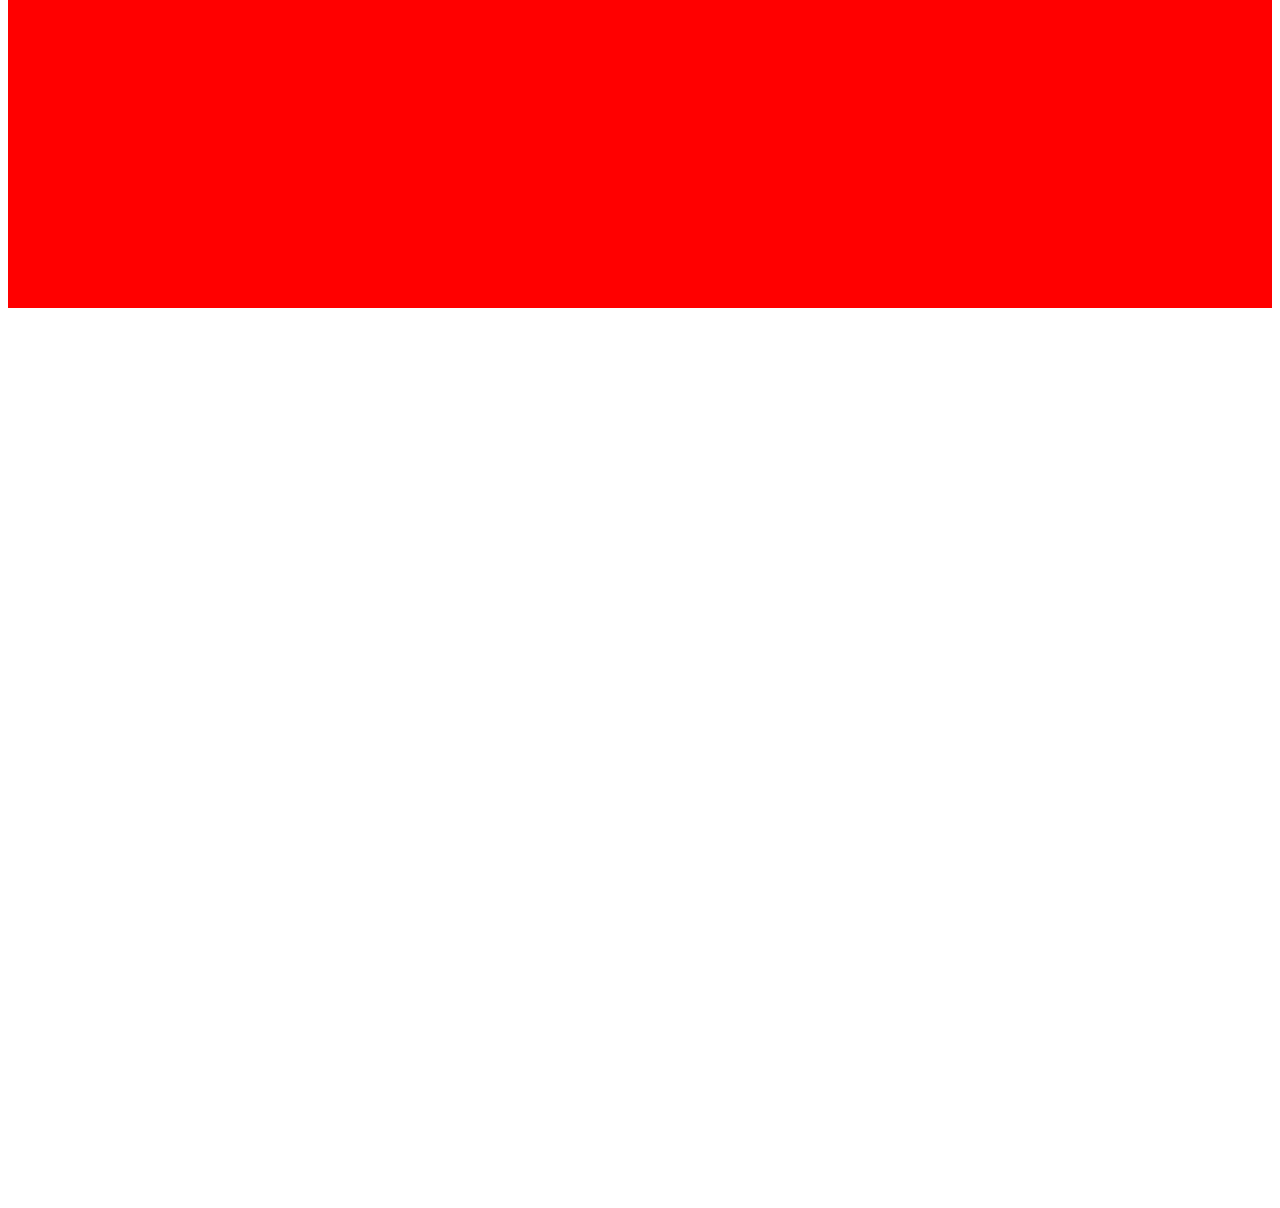
<file: teste.html>
<!DOCTYPE html>
<html>
<head>
<meta name="viewport" content="width=device-width, initial-scale=1">
<style>
body, html {
  height: 100%;
}

.parallax {
  /* The image used */
  background-image: url('imgs/emp.jpg');

  /* Full height */
  height: 100%; 

  /* Create the parallax scrolling effect */
  background-attachment: fixed;
  background-position: center;
  background-repeat: no-repeat;
  background-size: cover;
}
</style>
</head>
<body>

<div class="parallax"></div>

<div style="height:1000px;background-color:red;font-size:36px">
Scroll Up and Down this page to see the parallax scrolling effect.
This div is just here to enable scrolling.
Tip: Try to remove the background-attachment property to remove the scrolling effect.
</div>

<div class="parallax"></div>

</body>
</html>
</file>
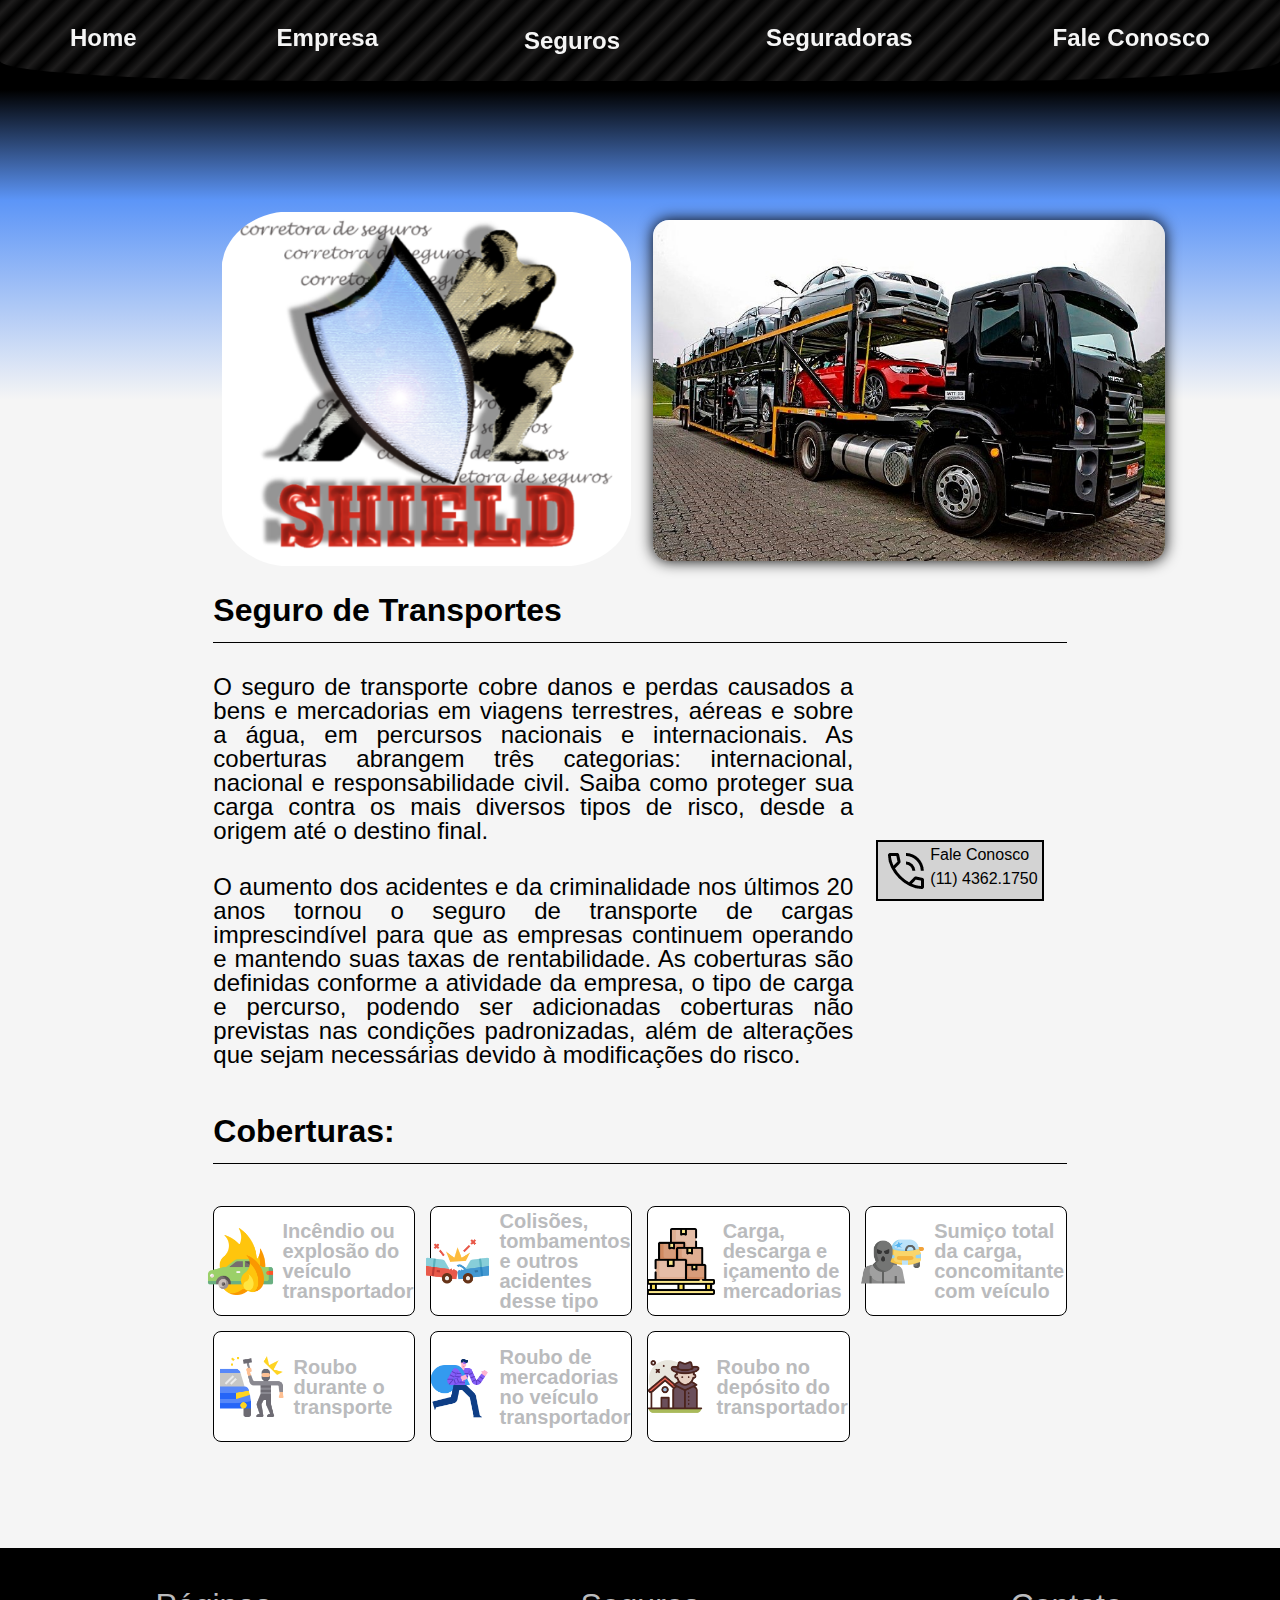
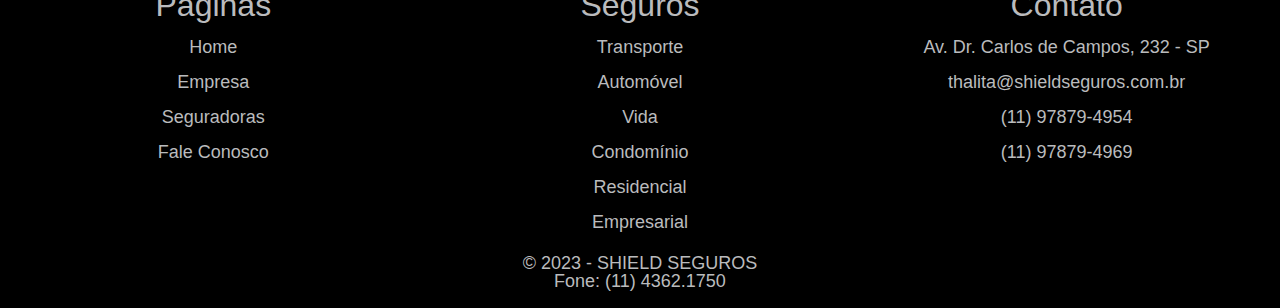
<file: transporte.html>
<!DOCTYPE html>
<html lang="pt-br">
<head>
	<meta charset="utf-8">
	<meta name="viewport" content="width=device-width, initial-scale=1">
	<title>Shield Seguros - Seguro Transporte</title>
	<link rel="icon" href="imgs/logo-sfundo.png" type="image/icon type">
		<meta charset="utf-8">
		<meta name="viewport" content="width=device-width, initial-scale=1">

		<link rel="stylesheet" href="https://fonts.googleapis.com/css2?family=Material+Symbols+Outlined:opsz,wght,FILL,GRAD@48,400,0,0" />

		<link rel="stylesheet" type="text/css" href="css/reset.css">
		<link rel="stylesheet" type="text/css" href="css/style.css">
		<link rel="stylesheet" type="text/css" href="css/transporte.css">
</head>
<body>

	<!--NAVBAR-->
	<header>

		<!--NAVBAR MOBILE-->
		<div class="div-menu">
			<button class="cabecalho__menu" aria-label="Menu"><img src="icon/menu-aberto.png"></button>
			<img class="logo" src="imgs/logo-sfundo.png">
		</div>

		<!--NAVBAR SITE || MOBILE-->
		<nav class="menu">
			<ul class="nav-ul">
				<li class="nav-titulo"><a class="nav-a" href="index.html">Home</a></li>
				<li class="nav-titulo"><a class="nav-a" href="empresa.html">Empresa</a></li>
				<div class="dropdown">
					<button class="dropbtn">Seguros</button>
					<div class="dropdown-content">
						<a href="transporte.html">Seguro de Transportes</a>
						<a href="automovel.html">Seguro de Automovel</a>
						<a href="vida.html">Seguro de Vida</a>
						<a href="condominio.html">Seguro de Condomínio</a>
						<a href="residencial.html">Seguro Residencial</a>
						<a href="empresarial.html">Seguro Empresarial</a>
					</div>
				</div>
				<li class="nav-titulo"><a class="nav-a" href="seguradoras.html">Seguradoras</a></li>
				<li class="nav-titulo"><a class="nav-a" href="contato.html">Fale Conosco</a></li>
			</ul>
		</nav>
	</header>
	<main>

		<!--LOGO-->
		<div class="principal-logo">
			<img src="imgs/logo.bmp">	
		</div>
		<div class="principal-transp">
			<img src="imgs/transp.jpg">
		</div>

		<!--TITULO-->
		<div class="transp-titulo transp-titulo-seguro">
			<h2 class="principal-titulo">Seguro de Transportes</h2>
		</div>
		<div class="transp-texto">
			<p class="principal-texto">O seguro de transporte cobre danos e perdas causados a bens e mercadorias em viagens terrestres, aéreas e sobre a água, em percursos nacionais e internacionais. As coberturas abrangem três categorias: internacional, nacional e responsabilidade civil. Saiba como proteger sua carga contra os mais diversos tipos de risco, desde a origem até o destino final.</p>

			<p class="principal-texto">O aumento dos acidentes e da criminalidade nos últimos 20 anos tornou o seguro de transporte de cargas imprescindível para que as empresas continuem operando e mantendo suas taxas de rentabilidade. As coberturas são definidas conforme a atividade da empresa, o tipo de carga e percurso, podendo ser adicionadas coberturas não previstas nas condições padronizadas, além de alterações que sejam necessárias devido à modificações do risco.	</p>
		</div>

		<!--CONTATO-->
		<div class="ctt">
			<img class="ctt-phone" src="icon/phone.png">
			<p class="ctt-fale">Fale Conosco</p>
			<p class="ctt-tel">(11) 4362.1750</p>
		</div>

		<!--COBERTURAS-->
		<div class="transp-titulo transp-titulo-cobertura">
			<h2 class="principal-titulo">Coberturas:</h2>
		</div>
		
		<!--CARD-->
		<div class="cards">

			<div class="card">
				<img class="card-icon" src="icon/incendio.png">
				<h1 class="card-texto">Incêndio ou explosão do veículo transportador</h1>
			</div>

			<div class="card">
				<img class="card-icon" src="icon/batida.png">
				<h1 class="card-texto">Colisões, tombamentos e outros acidentes desse tipo</h1>
			</div>

			<div class="card">
				<img class="card-icon" src="icon/carga.png">
				<h1 class="card-texto">Carga, descarga e içamento de mercadorias</h1>
			</div>

			<div class="card">
				<img class="card-icon" src="icon/sumiu.png">
				<h1 class="card-texto">Sumiço total da carga, concomitante com veículo</h1>
			</div>

			<div class="card">
				<img class="card-icon" src="icon/roubo.png">
				<h1 class="card-texto">Roubo durante o transporte</h1>
			</div>

			<div class="card">
				<img class="card-icon" src="icon/roubo2.png">
				<h1 class="card-texto">Roubo de mercadorias no veículo transportador</h1>
			</div>

			<div class="card">
				<img class="card-icon" src="icon/deposito.png">
				<h1 class="card-texto">Roubo no depósito do transportador</h1>
			</div>
		</div>
	</main>

	<!--FOOTER-->
	<footer>

		<!--PAGES-->
		<section class="rodape-links">
			<h1>Páginas</h1>
			<a href="index.html">Home</a>
			<a href="empresa.html">Empresa</a>
			<a href="seguradoras.html">Seguradoras</a>
			<a href="contato.html">Fale Conosco</a>
		</section>

		<!--SEGUROS-->
		<section class="rodape-seguro">
			<h1>Seguros</h1>
			<a href="transporte.html">Transporte</a>
			<a href="automovel.html">Automóvel</a>
			<a href="vida.html">Vida</a>
			<a href="condominio.html">Condomínio</a>
			<a href="residencial.html">Residencial</a>
			<a href="empresarial.html">Empresarial</a>
		</section>

		<!--CONTATO-->
		<section class="rodape-contato">
			<h1>Contato</h1>
			<a>Av. Dr. Carlos de Campos, 232 - SP</a>
			<a >thalita@shieldseguros.com.br</a>
			<a >(11) 97879-4954</a>
			<a >(11) 97879-4969</a>
		</section>

		<!--COPYRIGHT-->
		<section class="rodape-copyright">
			<p class="copyright"> 2023 - SHIELD SEGUROS</p>
			<p class="fone">Fone: (11) 4362.1750</p>
		</section>
	</footer>
	
	<!--LINK JS-->
	<script src="js/main.js"></script>
</body>
</html>
</file>
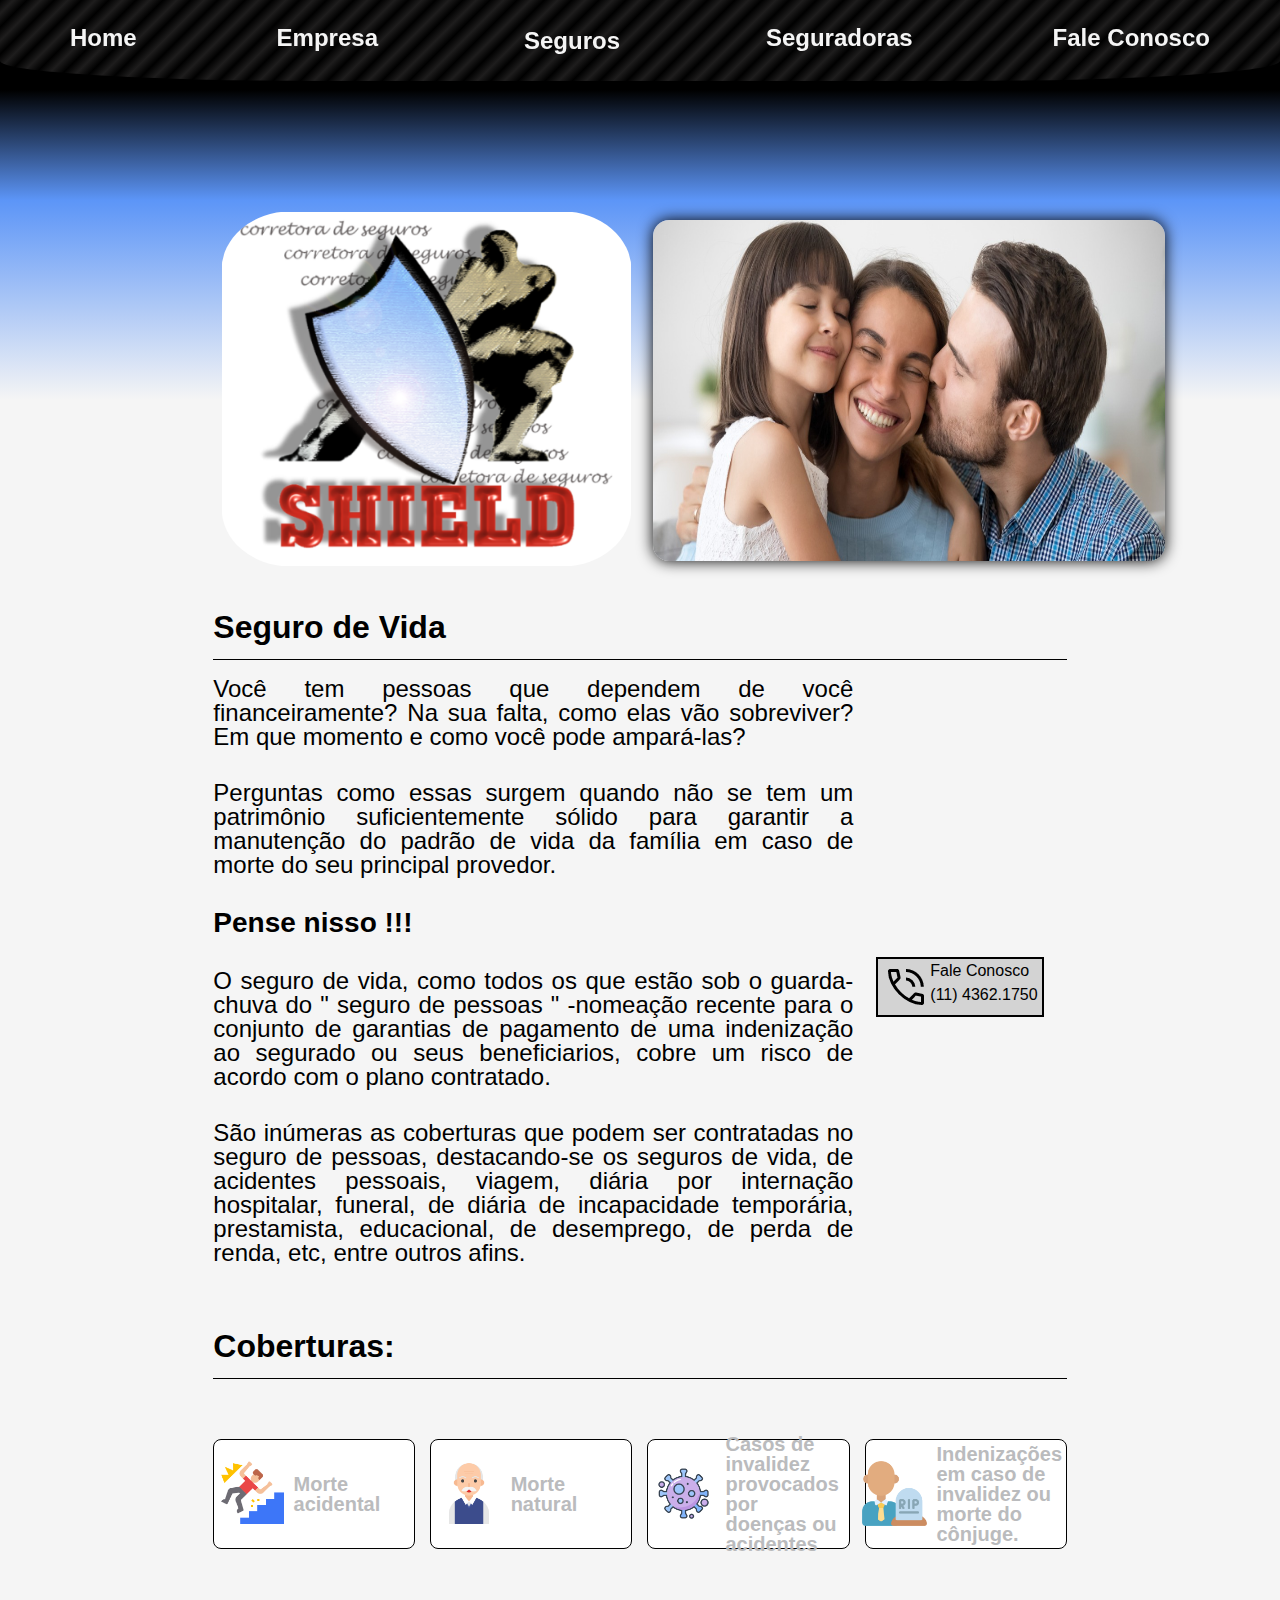
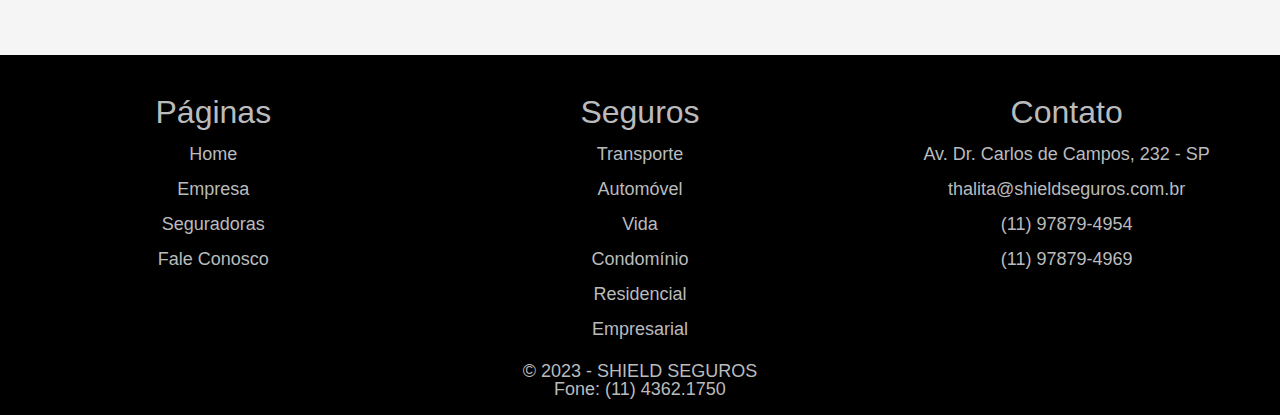
<file: vida.html>
<!DOCTYPE html>
<html lang="pt-br">
<head>
	<meta charset="utf-8">
	<meta name="viewport" content="width=device-width, initial-scale=1">
	<title>Shield Seguros - Seguro de Vida</title>
	<link rel="icon" href="imgs/logo-sfundo.png" type="image/icon type">
		<meta charset="utf-8">
		<meta name="viewport" content="width=device-width, initial-scale=1">

		<link rel="stylesheet" type="text/css" href="css/reset.css">
		<link rel="stylesheet" type="text/css" href="css/style.css">
		<link rel="stylesheet" type="text/css" href="css/vida.css">
</head>
<body>

	<!--NAVBAR-->
	<header>

		<!--NAVBAR MOBILE-->
		<div class="div-menu">
			<button class="cabecalho__menu" aria-label="Menu"><img src="icon/menu-aberto.png"></button>
			<img class="logo" src="imgs/logo-sfundo.png">
		</div>

		<!--NAVBAR SITE || MOBILE-->
		<nav class="menu">
			<ul class="nav-ul">
				<li class="nav-titulo"><a class="nav-a" href="index.html">Home</a></li>
				<li class="nav-titulo"><a class="nav-a" href="empresa.html">Empresa</a></li>
				<div class="dropdown">
					<button class="dropbtn">Seguros</button>
					<div class="dropdown-content">
						<a href="transporte.html">Seguro de Transportes</a>
						<a href="automovel.html">Seguro de Automovel</a>
						<a href="vida.html">Seguro de Vida</a>
						<a href="condominio.html">Seguro de Condomínio</a>
						<a href="residencial.html">Seguro Residencial</a>
						<a href="empresarial.html">Seguro Empresarial</a>
					</div>
				</div>
				<li class="nav-titulo"><a class="nav-a" href="seguradoras.html">Seguradoras</a></li>
				<li class="nav-titulo"><a class="nav-a" href="contato.html">Fale Conosco</a></li>
			</ul>
		</nav>
	</header>
	<main>
		<!--LOGO-->
		<div class="principal-logo">
			<img src="imgs/logo.bmp">	
		</div>
		<div class="principal-vida">
			<img src="imgs/vida.png">
		</div>

		<!--TITULO-->
		<div class="vida-titulo vida-titulo-seguro">
			<h2 class="principal-titulo">Seguro de Vida</h2>
		</div>
		<div class="vida-texto">
			<p class="principal-texto">Você tem pessoas que dependem de você financeiramente? Na sua falta, como elas vão sobreviver? Em que momento e como você pode ampará-las?</p>
			<p class="principal-texto">Perguntas como essas surgem quando não se tem um patrimônio suficientemente sólido para garantir a manutenção do padrão de vida da família em caso de morte do seu principal provedor.</p>
			<p class="principal-titulo2">Pense nisso !!!</p>
			<p class="principal-texto">O seguro de vida, como todos os que estão sob o guarda-chuva do " seguro de pessoas " -nomeação recente para o conjunto de garantias de pagamento de uma indenização ao segurado ou seus beneficiarios, cobre um risco de acordo com o plano contratado.</p>
			<p class="principal-texto">São inúmeras as coberturas que podem ser contratadas no seguro de pessoas, destacando-se os seguros de vida, de acidentes pessoais, viagem, diária por internação hospitalar, funeral, de diária de incapacidade temporária, prestamista, educacional, de desemprego, de perda de renda, etc, entre outros afins.</p>
		</div>

		<!--CONTATO-->
		<div class="ctt">
			<img class="ctt-phone" src="icon/phone.png">
			<p class="ctt-fale">Fale Conosco</p>
			<p class="ctt-tel">(11) 4362.1750</p>
		</div>

		<!--COBERTURAS-->
		<div class="vida-titulo vida-titulo-cobertura">
			<h2 class="principal-titulo">Coberturas:</h2>
		</div>

		<!--CARDS-->
		<div class="cards">
			<div class="card">
				<img class="card-icon" src="icon/acidente.png">
				<h1 class="card-texto">Morte acidental </h1>
			</div>

			<div class="card">
				<img class="card-icon" src="icon/natural.png">
				<h1 class="card-texto">Morte natural</h1>
			</div>

			<div class="card">
				<img class="card-icon" src="icon/doenca.png">
				<h1 class="card-texto">Casos de invalidez provocados por doenças ou acidentes</h1>
			</div>

			<div class="card">
				<img class="card-icon" src="icon/conjuge.png">
				<h1 class="card-texto"> Indenizações em caso de invalidez ou morte do cônjuge.</h1>
			</div>
		</div>
	</main>

	<!--FOOTER-->
	<footer>

		<!--PAGES-->
		<section class="rodape-links">
			<h1>Páginas</h1>
			<a href="index.html">Home</a>
			<a href="empresa.html">Empresa</a>
			<a href="seguradoras.html">Seguradoras</a>
			<a href="contato.html">Fale Conosco</a>
		</section>

		<!--SEGUROS-->
		<section class="rodape-seguro">
			<h1>Seguros</h1>
			<a href="transporte.html">Transporte</a>
			<a href="automovel.html">Automóvel</a>
			<a href="vida.html">Vida</a>
			<a href="condominio.html">Condomínio</a>
			<a href="residencial.html">Residencial</a>
			<a href="empresarial.html">Empresarial</a>
		</section>

		<!--CONTATO-->
		<section class="rodape-contato">
			<h1>Contato</h1>
			<a>Av. Dr. Carlos de Campos, 232 - SP</a>
			<a >thalita@shieldseguros.com.br</a>
			<a >(11) 97879-4954</a>
			<a >(11) 97879-4969</a>
		</section>

		<!--COPYRIGHT-->
		<section class="rodape-copyright">
			<p class="copyright"> 2023 - SHIELD SEGUROS</p>
			<p class="fone">Fone: (11) 4362.1750</p>
		</section>
	</footer>

	<!--LINK JS-->
	<script src="js/main.js"></script>
</body>
</html>
</file>
<file: css/style.css>
*{
	font-family: arial;
}


body{
	background: linear-gradient(180deg, black 90px, #5C95F7 200px, #f5f5f5 400px) no-repeat;
	margin: 0;
	padding: 0;
}

header{
	position: fixed;
	width: 100%;
	background: repeating-linear-gradient(135deg, #000000, #1E1D1D 1%, #000000 2%);
	border-radius: 0 0 25% 25%;
	z-index: 1000;
}
main{
	padding: 10% 0 5% 0;
	width: 100%;
	height: 100%;
	display: inline-grid;
	grid-template-columns: 1fr 1fr 1fr 1fr 1fr 1fr;
	grid-template-rows: 75px auto auto auto auto auto auto auto auto auto auto auto auto auto;
}
nav .nav-ul{
display: flex;
justify-content: space-around;
margin: 2% 0;

}

.div-menu{
display: none;
}


nav ul li .nav-a{
	text-decoration: none;
	color: whitesmoke;
	font-family: arial ;
	font-weight: bold;
	font-size: 24px;
}

nav .dropbtn{
	background: none;
	color: whitesmoke;
	font-family: arial ;
	font-weight: 700;
	font-size: 24px;
	border: none;
}

.dropdown-content {
  display: none;
  position: absolute;
  background-color: #f9f9f9;
  min-width: 160px;
  box-shadow: 0px 8px 16px 0px rgba(0,0,0,0.2);
  z-index: 1;
  font-family: arial;
  font-size: 18px;
}

.dropdown-content a {
  color: black;
  padding: 12px 16px;
  text-decoration: none;
  display: block;
}

.dropdown-content a:hover {
	background-color: #323233;
	color: whitesmoke;
}

.dropdown:hover .dropdown-content {
  display: block;
}


.principal-logo{
		grid-column: 2 / 4;
		grid-row: 2 / 4;

}
.principal-logo img{
	width: 96%;
	padding: 2%;
	border-radius: 18%;
}

/*CARDS SEGUROS*/

.cards{
	grid-column: 2/6;
	grid-row: 8;
	display: inline-grid;
	grid-template-columns: 1fr 1fr 1fr 1fr	;
	grid-gap: 15px;
	margin: 5% 0;
}
.card{
	display: inline-flex;
	justify-content: center;
	align-items: center;
	border: 1px solid black;
	border-radius: 8px;
	height: 100px;
	padding: 2%;
	background-color: white;
	transition: 0.2s;
}
.card:hover{
	transform: scale(1.15);
}
.card .card-icon{
	width: 35%;
	aspect-ratio: 1/1;
}
.card .card-texto{
	margin: 8px;
	font-size: 20px;
	font-weight: 700;

}

footer{
	display: grid;
	grid-template-columns:1fr 1fr 1fr;
	grid-template-rows:auto auto ;
	grid-gap: 5% 0;
	width: 100%;
	background: black;
	margin: 0;
	padding: 32px 0;
	font-family: sans-serif;
	 font-weight: 200;

}

footer .rodape-links{
	grid-column: 1;
	grid-row: 1;
	display: flex;
	flex-direction: column;
	align-items: center;
	}
	footer section h1{
		font-size: 32px;
	}
	footer .rodape-links a,h1{
		text-decoration: none;
		color: #BABBBD;
		font-size: 18px;
		margin: 2%;
}
footer .rodape-seguro{
	grid-column: 2;
	grid-row: 1;
	display: flex;
	flex-direction: column;
	align-items: center;
}
footer .rodape-seguro a,h1{
		text-decoration: none;
		color: #BABBBD;
		font-size: 18px;
		margin: 2%;
}
footer .rodape-contato {
	grid-column: 3;
	grid-row: 1;
	display: flex;
	flex-direction: column;
	align-items: center;
}
footer .rodape-contato a,h1{
		text-decoration: none;
		color: #BABBBD;
		font-size: 18px;
		margin: 2%;
}
footer .rodape-copyright{
	grid-row: 2;
	grid-column: 1/4;

	display: flex;
	flex-direction: column;
	align-items: center;
	color: #BABBBD;
	font-size: 18px;
}

footer .copyright:before{
	content: "©" ;
}

.div-zap{
	position: fixed;
	height: 80px;
	bottom:40px;
	right:0px;
	z-index: 1000;
	text-align: right;
	margin: 0 5% 0 0 ;

}
.a-zap{
	width: 100%;
}

.a-zap img{
		width: 15%;
		background-color: #25d366;
		mix-blend-mode: overlay;
		border-radius: 50px;
		box-shadow: 1px 1px 5px #888;
		padding: 2%;
}




@media screen and (max-width: 440px) {
  header {
  	width: 100%;
    border-radius: 0;
    z-index: 1000000;
  }
  .div-menu{
  	width: 90%;
	display: inline-flex;
	justify-content: space-between;
	padding: 24px;
	    background-color: #15191c;


  }
  .cabecalho__menu{ 
	display: block;
	width: 32px;
	height: 32px;
	background: none;
	border: none;
  }
  .cabecalho__menu img{
	width:100%;
	aspect-ratio: 1/1;
  }
  .logo{
	width: 32px;
  }
  .menu .nav-ul{
		margin: 0;
    display: flex;
    flex-direction: column;
    background-color: #15191c;
    width: 50vw;
    height:1000px ;
    max-height: 92vh;
    


	position: absolute;
    left: -100vw;
  }
  .menu .nav-ul--ativo{
    left: 0;
    transition: .25s;
}
  nav ul li{
	align-self: center;
	margin: 0;
    padding: 0;
  }
  nav ul li .nav-a {
    font-size: 12px;
  }
  nav .dropdown{
	align-self: center;
  }
  nav .dropbtn {
    font-size: 12px;
	
  }
  .dropdown-content {
    font-size: 12px;
  }
  .div-zap{
   
   visibility: hidden;
}
.cards{
	grid-template-columns: 1fr;
}
.card{
	display: flex;
	justify-content: left;
}
.card .card-texto{
	font-size: 12px;
}
.card .card-icon{
	width: 25%;
}
footer{
	display: grid;
	grid-template-columns: 1fr;
	grid-template-rows: auto auto auto auto;
	margin: 0;
	height: 120vh;
}
footer .rodape-links{
	grid-row: 1;
	grid-column: 1;
}
footer .rodape-links a{
font-size: 18px;
}
footer .rodape-seguro{
	grid-row: 2;
		grid-column: 1;
}
footer .rodape-seguro a{
	font-size: 18px;
}
footer .rodape-contato{
	grid-row: 3;
		grid-column: 1;
}
footer .rodape-contato a{
	font-size: 18px;
}
footer .rodape-copyright{
	grid-row: 4;
	font-size: 18px;
}
}
</file>
<file: css/index.css>
.principal-texto{
	grid-column: 4 / 6;
	grid-row: 2 / 4;
	font-family: 'arial', sans-serif;
	margin: 0 16px;
	text-align: justify;
}

.principal-texto strong{
	color: red;
	font-style: italic;
	font-weight: bold;
}
.principal-titulo{
	font-size: 32px;
	margin:0 0 2% 0;
	padding: 16px 0;
	border-bottom: 1px solid black;
	font-weight: bold;
}

.principal-p{
	margin: 0 0 16px 0 ;
	font-size: 24px;
	font-weight: 500;
}


.principal-destaques{
	grid-column: 2 / 6;
	grid-row: 4;
	font-family: 'arial', sans-serif;
	margin: 32px 0 0 0;
}

.cartao-destaque{
	padding: 5%;
	margin: 16px;
	background: lightgray;
	border-radius: 15px;
	
}

.cartaos{
	grid-column: 2 / 6;
	grid-row: 5;
	display: inline-grid;
	grid-template-columns: 1fr 1fr 1fr;
}

.destaques-img{
	width: 100%;
	max-width: 100%;
	border-radius: 15px;
	aspect-ratio: 3/2;
}

.destaques-titulo{
	margin: 8px 0;
	font-weight: bold;
	font-size: 28px;
	

}

.destaques-texto{
	margin: 8px 0;
	font-size: 24px;
}



.cartao{
	position: relative;
	margin: 32px 0;
}
.card-index{
	position: relative;
	margin: 10% 8% ;
}

.card-index img{
	position: relative;
	z-index: 1;
	transition: 0.5s;
}
.card-index:hover img{
	transform: translateY(-85%);
}
.card-index .content{
	position: absolute;
	top: 10%;
	text-align: center;
	background: lightgray;
	border-radius: 0  0 20px 20px ;
	height: 100%;
	max-height: 160px;
	}

.box-publi{
	grid-row: 7;
	grid-column: 1/7;
	width: 100%;
	height: 4000px;
	background: #5C95F7;
	margin: 5% 0;
	padding: 15% 0;
	border-radius: 300px;
	z-index: 1000;


	display: grid;
	grid-template-rows: auto auto auto;
	grid-gap: 15%;
}
.box-publi h2{
	font-size: 60px;
	font-weight: 700;
	text-align: center;
	color: white;
}
.box-publi .publi1{
	grid-row: 1	;
	display: flex;
	justify-content: space-around;
	align-items: center;
}
.box-publi .publi2{
	grid-row: 2;
	display: inline-grid;
	grid-template-columns: 1fr 1fr;
	grid-template-rows: auto auto;
}
.box-publi .publi2 .pergunta{
	grid-row: 1;
	grid-column: 1;
	align-self: center;
}
.box-publi .publi2 .resposta{
	grid-column: 1;
	grid-row: 2;
}
.box-publi .publi2 .publi-img{
	grid-column: 2;
	grid-row: 1/3;
	width: 100%;
	align-self: center;
}
.box-publi .publi1 img{
	width: 50%;
}
.box-publi .publi3{
	grid-row: 3;
	display: flex;
	flex-direction: column;
	justify-content: center;
	align-items: center;
}
.box-publi .publi3 .publi-img{
	width: 50%;
}


.reveal{
  position: relative;
  transform: translateY(150px);
  opacity: 0;
  transition: 0.8s all ease;
}

.reveal.active{
  transform: translateY(0);
  opacity: 1;
}

.reveal-carro{
  position: relative;
  transform: translateX(-200%);
  transition: 3s;
}

.reveal-carro.active{
  transform: translateX(0%);
}



@media screen and (max-width: 440px){

	main{
		grid-template-rows: 75px auto auto auto auto auto auto auto ;
	}

	.principal-texto{
		text-align: center;
	}

	.principal-titulo{
		font-size: 1.8em;
	}


	.principal-logo{
		grid-column: 2/6;
		grid-row: 2;
	}
	.principal-texto{
		grid-column: 2/6;
		grid-row: 3;
	}
	.principal-titulo{
		text-align: center;
	}

	.cartaos{
		grid-column: 2/6;
		grid-row: 9;
		display: inline-grid;
		grid-template-columns: 1fr;
		grid-template-rows: auto auto auto;
	}
	

	.card-index .content{
		top: 30%;
	}
	.card-index .destaques-texto{
		font-size: 16px;
	}
	.card-index:hover img{
	transform: translateY(-65%); 
}

	.box-publi{
		grid-row: 10;
		height: 950px;
		border-radius: 80px;
	}
	.box-publi .publi2 {
    grid-template-columns: 35% 1fr;
}

	.box-publi .publi-titulo{
		font-size: 16px;
	}
	.box-publi .publi-img{
		width: 50%;
}
}
</file>
<file: css/automovel.css>
.principal-automovel {
	grid-column: 4/7;
	grid-row: 2/4;
	display: flex;
	align-items: center;
}
.principal-automovel img{
	margin: 2%;
	box-shadow: 0px 0px 15px black;
	border-radius: 16px;
	width: 80%;
	aspect-ratio: 3/2;
}
.automovel-titulo{
	font-size: 32px;
	margin:2% 0 2% 0;
	padding: 16px 0;
	border-bottom: 1px solid black;
	font-weight: bold;
	font-family: arial;
}
.automovel-titulo-seguro{
		grid-column: 2/6;
	grid-row: 5;

}
.automovel-texto{
	grid-column: 2/5;
	grid-row: 6;
	font-family: Arial, sans-serif;
	text-align: justify;
	font-size: 24px;
	font-weight: 300;
}

.automovel-texto .principal-texto{
	margin: 0 0 0 0;
}



.ctt{
	grid-column: 5;
	grid-row: 6;
	display: grid;
	grid-template-columns: auto auto;
	grid-row: auto auto;
	justify-self: center;
	align-self: center;
	border: 2px solid black;
	border-radius: 5pxn;
	background: lightgray;
	padding: 2%;
}
.ctt-fale{
	grid-column: 2;
	grid-row: 1;
}
.ctt-tel{
	grid-column: 2	;
	grid-row: 2;
}
.ctt-phone{
	grid-column: 1;
	grid-row: 1/3;
}

.automovel-titulo-cobertura{
	grid-row: 7;
	grid-column: 2/6;
}


@media screen and (max-width: 440px){
	.principal-logo{
		visibility: hidden;
	}
	.principal-automovel{
		grid-column: 2/7;
	}
	.automovel-titulo{
		text-align: center;
	}
	.automovel-texto{
		grid-column: 2/6;
		text-align: center;
	}
	.ctt{
		visibility: hidden;
	}
}
</file>
<file: css/condominio.css>
.principal-condo{
	grid-column: 4/7;
	grid-row: 2/4;
	display: flex;
	align-items: center;
}

.principal-condo img{
	margin: 2%;
	box-shadow: 0px 0px 15px black;
	border-radius: 16px;
	width: 80%;
	aspect-ratio: 3/2;
}
.condo-titulo{
	font-size: 32px;
	margin:0 ;
	padding: 16px 0;
	border-bottom: 1px solid black;
	font-weight: bold;
	font-family: arial;
}
.condo-titulo-seguro{
	grid-column: 2/6;
	grid-row: 5;
}
.condo-texto{
	grid-column: 2/5;
	grid-row: 6;
	font-family: Arial, sans-serif;
	text-align: justify;
	font-size: 24px;
	font-weight: 300;
}

.condo-texto p{
	margin: 5% 0;
}


.ctt{
	grid-column: 5;
	grid-row: 6;
	display: grid;
	grid-template-columns: auto auto;
	grid-row: auto auto;
	justify-self: center;
	align-self: center;
	border: 2px solid black;
	border-radius: 5pxn;
	background: lightgray;
	padding: 2%;
}
.ctt-fale{
	grid-column: 2;
	grid-row: 1;
}
.ctt-tel{
	grid-column: 2	;
	grid-row: 2;
}
.ctt-phone{
	grid-column: 1;
	grid-row: 1/3;
}

.condo-titulo-cobertura{
	grid-column: 2/6;
	grid-row: 7;
}

@media screen and (max-width: 440px){
	.principal-logo{
		visibility: hidden;
	}
	.principal-condo{
		grid-column: 2/7;
	}
	.condo-titulo{
		text-align: center;
		text-align: center;
	}
	.condo-texto{
		grid-column: 2/6;
		text-align: center;
	}
	.ctt{
		visibility: hidden;
	}
}
</file>
<file: css/contato.css>
.principal-texto{
	grid-column: 4 / 6;
	grid-row: 2 / 4;
	font-family: 'arial', sans-serif;
	margin: 0 16px;
	text-align: justify;
	font-size: 24px;
}
.principal-titulo{
	font-size: 32px;
	margin:0 0 2% 0;
	padding: 16px 0;
	border-bottom: 1px solid black;
	font-weight: bold;
}

.contato-titulo{
	grid-column: 2/6;
	grid-row: 5;
	font-size: 32px;
	margin:2% 0 2% 0;
	padding: 16px 0;
	font-weight: bold;
	font-family: arial;
}
.contato-texto{
	grid-column: 2/6;
	grid-row: 6;
	font-family: Arial, sans-serif;
	text-align: justify;
	font-size: 24px;
	font-weight: 300;
}

.contato-texto .principal-texto{
	margin: 0 0 0 0;
}

.contatos{
	grid-row: 7;
	grid-column: 2/6;
	margin: 5%;
	text-align: center;
	display: grid;
	grid-template-columns: 1fr 1fr;
	gap: 5px;
	justify-content: center;
	align-items: center;
}

.contatos .ctt-titulo{
	margin: 5% 0 2%;
	font-size: 24px;
	font-weight: 700;
	color: #7A7A7A;
}

.contatos .btn-ctt{
	padding: 16px;
	width: 100%;
	max-width: 240px;
	border: 2px solid	black;
	border-radius: 5%;
	background: white;
	cursor: pointer;
}



.contatos .btn-ctt img{
	width: 50%;
}

@media screen and (max-width: 440px){

	main{
		grid-template-rows: 75px auto auto auto auto auto auto auto ;
	}


	.principal-logo{
		grid-column: 2/6;
		grid-row: 2;
	}
	.principal-titulo{
		text-align: center;
	}
	.principal-texto{
		grid-column: 2/6;
		grid-row: 3;
		text-align: center;
	}
	.contatos .ctt-titulo{
		font-size: 16px;
	}


}
</file>
<file: css/empresa.css>
.principal-logo{
	grid-column: 3/5;
}

.box-parallax{
	grid-row: 4;
	grid-column: 1/7;
	height: 100%;
	z-index: 100000;
	margin: 5% 0;
}

.container {
	background-image: url('https://img.freepik.com/fotos-gratis/predio-de-escritorios-moderno-opiniao-de-angulo-baixo-dos-arranha-ceus-na-cidade-de-singapura-predio-de-escritorios-moderno-opiniao-de-angulo-baixo-dos-arranha-ceus-na-cidade-de-singapura_231208-1463.jpg?w=996&t=st=1675343668~exp=1675344268~hmac=10cb7fc684cfc0b5d9ad3f48010b3582102d7a6680591aaa1bf74ba5cfee3dee');
	background-size: cover;
  height: 940px;
  max-height: 100vh;
  display: flex;
  justify-content: center;
  align-items: center;
  background-attachment: fixed;
}

.blank1, .blank3 {
  width: 100%;
  min-height: 5vh;
  background-color: #15191c;
}
.blank2{
	width: 100%;
  min-height: 20vh;
  background-color: #15191c;
}

.second {
  background-image:url('https://img.freepik.com/fotos-gratis/bela-vista-das-luzes-de-transporte-na-estrada-durante-a-noite_181624-54742.jpg?size=626&ext=jpg&ga=GA1.1.1647900109.1669918901&semt=sph');
  background-attachment: fixed;
  filter: grayscale(100%);
  display: flex;
  flex-direction: column;
  justify-content: center;
  align-items: center;


}

.parallax-titulo{
	font-size: 48px;
	font-weight: bold;
	color: white;
	padding: 5%;
	text-shadow: 5px 5px 5px black;
	text-align: center;
}

.parallax-texto{
	width: 80%;
	margin: 2% 0;
	font-size: 32px;
	font-weight: bold;
	color: white;
	text-shadow: 5px 5px 5px black;
	text-align: center;

}

.principal-mapa-titulo{
	grid-column: 2 / 6;
	grid-row: 7;
	font-family: 'arial', sans-serif;
	margin: 32px 0 ;
	font-size: 32px;
	border-bottom: 1px solid black;
	font-weight: bold;
}

.principal-mapa{
	grid-column: 1 / 7;
	grid-row: 8 ;
	height: 500px;
}


@media screen and (max-width: 440px){
	.principal-logo{
		grid-column: 2/6;
		grid-row: 2;
	}
	.conheca-titulo{
		text-align: center;
		font-size: 1.8em;
	}
	.conheca-texto{
		text-align: center;
	}
	.principal-predio{
	visibility: hidden;
	}
	.conheca-texto{
		font-size: 24px;
}
.parallax-titulo{
	font-size: 32px;
	tex
}

.parallax-texto{
	font-size: 24px;
}



}
</file>
<file: css/empresarial.css>
.principal-emp {
	grid-column: 4/7;
	grid-row: 2/4;
	display: flex;
	align-items: center;
}
.principal-emp img{
	margin: 2%;
	box-shadow: 0px 0px 15px black;
	border-radius: 16px;
	width: 80%;
	aspect-ratio: 3/2;
}

.emp-titulo{
	font-size: 32px;
	margin:2% 0 2% 0;
	padding: 16px 0;
	border-bottom: 1px solid black;
	font-weight: bold;
	font-family: arial;
}
.emp-titulo-seguro{
	grid-column: 2/6;
	grid-row: 5;
}
.emp-texto{
	grid-column: 2/5;
	grid-row: 6;
	font-family: Arial, sans-serif;
	text-align: justify;
	font-size: 24px;
	font-weight: 300;
}

.emp-texto .principal-texto{	
	margin: 0 0 5%;
}

.principal-titulo2{
	font-size: 28px;
	font-weight: 700;
	margin: 5% 0 5%;

}



.ctt{
	grid-column: 5;
	grid-row: 6;
	display: grid;
	grid-template-columns: auto auto;
	grid-row: auto auto;
	justify-self: center;
	align-self: center;
	border: 2px solid black;
	border-radius: 5pxn;
	background: lightgray;
	padding: 2%;
}
.ctt-fale{
	grid-column: 2;
	grid-row: 1;
}
.ctt-tel{
	grid-column: 2	;
	grid-row: 2;
}
.ctt-phone{
	grid-column: 1;
	grid-row: 1/3;
}

.emp-titulo-cobertura{
	grid-column: 2/6;
	grid-row: 7;
}

@media screen and (max-width: 440px){
	.principal-logo{
		visibility: hidden;
	}
	.principal-emp{
		grid-column: 2/7;
	}
	.emp-titulo{
		text-align: center;
	}
	.emp-texto{
		grid-column: 2/6;
		text-align: center;
	}
	.ctt{
		visibility: hidden;
	}
}
</file>
<file: css/residencial.css>
.principal-residencial{
	grid-column: 4/7;
	grid-row: 2/4;
	display: flex;
	align-items: center;
}

.principal-residencial img{
	margin: 2%;
	box-shadow: 0px 0px 15px black;
	border-radius: 16px;
	width: 80%;
	aspect-ratio: 3/2;
}
.residencial-titulo{
	font-size: 32px;
	margin:0 ;
	padding: 16px 0;
	border-bottom: 1px solid black;
	font-weight: bold;
	font-family: arial;
}
.residencial-titulo-seguro{
	grid-column: 2/6;
	grid-row: 5;
}
.residencial-texto{
	grid-column: 2/5;
	grid-row: 6;
	font-family: Arial, sans-serif;
	text-align: justify;
	font-size: 24px;
	font-weight: 300;
}

.residencial-texto p{
	margin: 5% 0;
}


.ctt{
	grid-column: 5;
	grid-row: 6;
	display: grid;
	grid-template-columns: auto auto;
	grid-row: auto auto;
	justify-self: center;
	align-self: center;
	border: 2px solid black;
	border-radius: 5pxn;
	background: lightgray;
	padding: 2%;
}
.ctt-fale{
	grid-column: 2;
	grid-row: 1;
}
.ctt-tel{
	grid-column: 2	;
	grid-row: 2;
}
.ctt-phone{
	grid-column: 1;
	grid-row: 1/3;
}

.residencial-titulo-cobertura{
	grid-column: 2/6;
	grid-row: 7;
}

@media screen and (max-width: 440px){
	.principal-logo{
		visibility: hidden;
	}
	.principal-residencial{
		grid-column: 2/7;
	}
	.residencial-titulo{
		text-align: center;
	}
	.residencial-texto{
		grid-column: 2/6;
		text-align: center;		
	}
	.ctt{
		visibility: hidden;
	}
}
</file>
<file: css/seguradoras.css>
.principal-seguradoras{
	grid-column: 4/7;
	grid-row: 2/4;
}

.principal-seguradoras img{
	justify-self: center;
	align-self: center;
	margin: 2%;
	box-shadow: 0px 0px 15px black;
	width: 79%;
	aspect-ratio: 3/2 ;
}

.seguradoras-titulo{
	grid-column: 2/6;
	grid-row: 5;
	font-size: 32px;
	padding: 16px 0;
	border-bottom: 1px solid black;
	font-weight: bold;
	font-family: arial;
}

.seguradoras-texto{
	grid-column: 2/6;
	grid-row: 6;
	font-family: Arial, sans-serif;
	text-align: justify;
	font-size: 24px;
	font-weight: 300;
}

.seguradoras-texto p{
	margin: 2% 0 0 ;
}

.companhias{
	grid-row: 7;
	grid-column: 2/6;
	display: inline-grid;
	grid-template-columns: 1fr 1fr 1fr 1fr;
	grid-gap: 15px;
	margin: 5% 0;
}


.companhias .companhias-art{
	padding: 0;
	margin: 0;
	max-width: 205px;
	max-height: 205px;
	background: white;
	border-radius: 5px;
	cursor: pointer;
	justify-self: center;
	text-align: center;

}
.companhias .companhias-card{
	height: 100%;
	width: 100%;
	position: relative;
	z-index: 1;
	background: white;
	border:3px solid black;
	border-radius: 5px;
	box-shadow: 1px 1px 5px #888;
	transition: 0.8s;
	opacity: 1;

	display: flex;
	justify-content: center;
	align-items: center;
}
.companhias article img{
	max-width: 98%;
}
.companhias article:hover .companhias-card{
	opacity: 0.2;
}
.card-content{
	position: relative;
	top: -200px;
	height: 100%;
	width: 100%;

	display: flex;
	flex-direction: column;
	align-items: center;
	justify-content: center;

}
.card-content .card-texto{
	font-size: 18px;
	text-decoration: none;
	margin: 0 0 3px 0 ;
}






@media screen and (max-width: 440px){
	.principal-seguradoras{
		visibility: hidden;
	}
	.principal-logo{
		grid-column: 2/6;
	}
	.seguradoras-titulo{
		text-align: center;
	}
	.seguradoras-texto{
		grid-column: 2/6;
		text-align: center;
	}
	.companhias{
		grid-column: 2/6;
		grid-template-columns: 1fr;
	}
	.companhias .companhias-card{
		height: 211px;
	}
}
</file>
<file: css/transporte.css>
.principal-transp{
	grid-column: 4/7;
	grid-row: 2/4;
	display: flex;
	align-items: center;
}

.principal-transp img{
	margin: 2%;
	box-shadow: 0px 0px 15px black;
	border-radius: 16px;
	width: 80%;
	aspect-ratio: 3/2;
}
.transp-titulo{
	font-size: 32px;
	margin:0 ;
	padding: 16px 0;
	border-bottom: 1px solid black;
	font-weight: bold;
	font-family: arial;
}
.transp-titulo-seguro{
	grid-column: 2/6;
	grid-row: 5;
}
.transp-texto{
	grid-column: 2/5;
	grid-row: 6;
	font-family: Arial, sans-serif;
	text-align: justify;
	font-size: 24px;
	font-weight: 300;
}

.transp-texto p{
	margin: 5% 0;
}


.ctt{
	grid-column: 5;
	grid-row: 6;
	display: grid;
	grid-template-columns: auto auto;
	grid-row: auto auto;
	justify-self: center;
	align-self: center;
	border: 2px solid black;
	border-radius: 5pxn;
	background: lightgray;
	padding: 2%;
}
.ctt-fale{
	grid-column: 2;
	grid-row: 1;
}
.ctt-tel{
	grid-column: 2	;
	grid-row: 2;
}
.ctt-phone{
	grid-column: 1;
	grid-row: 1/3;
}

.transp-titulo-cobertura{
	grid-column: 2/6;
	grid-row: 7;
}

@media screen and (max-width: 440px){
	.principal-logo{
		visibility: hidden;
	}
	.principal-transp{
		grid-column: 2/7;
	}
	.transp-titulo{
		text-align: center;
	}
	.transp-texto{
		grid-column: 2/6;
		text-align: center;
	}
	.ctt{
		visibility: hidden;
	}
}
</file>
<file: css/vida.css>
.principal-vida {
	grid-column: 4/7;
	grid-row: 2/4;
	display: flex;
	align-items: center;
}
.principal-vida img{
	margin: 2%;
	box-shadow: 0px 0px 15px black;
	border-radius: 16px;
	width: 80%;
	aspect-ratio: 3/2;
}

.vida-titulo{
	font-size: 32px;
	margin:2% 0 2% 0;
	padding: 16px 0;
	border-bottom: 1px solid black;
	font-weight: bold;
	font-family: arial;
}
.vida-titulo-seguro{
	grid-column: 2/6;
	grid-row: 5;
}
.vida-texto{
	grid-column: 2/5;
	grid-row: 6;
	font-family: Arial, sans-serif;
	text-align: justify;
	font-size: 24px;
	font-weight: 300;
}

.vida-texto .principal-texto{	
	margin: 0 0 5%;
}

.principal-titulo2{
	font-size: 28px;
	font-weight: 700;
	margin: 5% 0 5%;

}



.ctt{
	grid-column: 5;
	grid-row: 6;
	display: grid;
	grid-template-columns: auto auto;
	grid-row: auto auto;
	justify-self: center;
	align-self: center;
	border: 2px solid black;
	border-radius: 5pxn;
	background: lightgray;
	padding: 2%;
}
.ctt-fale{
	grid-column: 2;
	grid-row: 1;
}
.ctt-tel{
	grid-column: 2	;
	grid-row: 2;
}
.ctt-phone{
	grid-column: 1;
	grid-row: 1/3;
}

.vida-titulo-cobertura{
	grid-column: 2/6;
	grid-row: 7;
}

@media screen and (max-width: 440px){
	.principal-logo{
		visibility: hidden;
	}
	.principal-vida{
		grid-column: 2/7;
	}
	.vida-titulo{
		text-align: center;
	}
	.vida-texto{
		grid-column: 2/6;
		text-align: center;
	}
	.ctt{
		visibility: hidden;
	}
}
</file>
